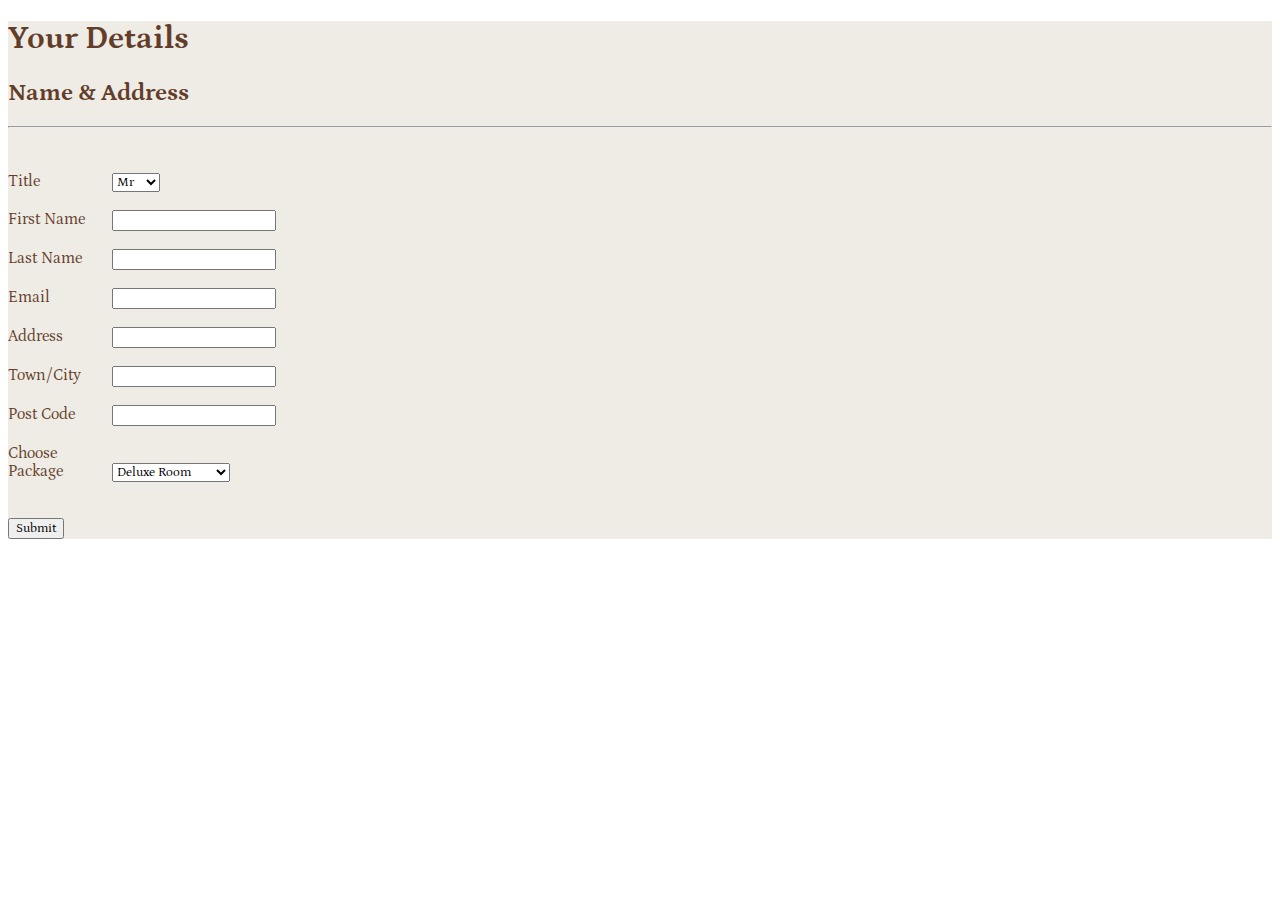
<file: BookingForm.html>
<!DOCTYPE html>
<html lang="en">
  <head>
    <meta charset="UTF-8" />
    <meta http-equiv="X-UA-Compatible" content="IE=edge" />
    <meta name="viewport" content="width=device-width, initial-scale=1.0" />
    <link
      href="https://cdn.jsdelivr.net/npm/bootstrap@5.3.1/dist/css/bootstrap.min.css"
      rel="stylesheet"
      integrity="sha384-4bw+/aepP/YC94hEpVNVgiZdgIC5+VKNBQNGCHeKRQN+PtmoHDEXuppvnDJzQIu9"
      crossorigin="anonymous"
    />
    <link
      rel="stylesheet"
      href="https://cdnjs.cloudflare.com/ajax/libs/font-awesome/6.4.2/css/all.min.css"
      integrity="sha512-z3gLpd7yknf1YoNbCzqRKc4qyor8gaKU1qmn+CShxbuBusANI9QpRohGBreCFkKxLhei6S9CQXFEbbKuqLg0DA=="
      crossorigin="anonymous"
      referrerpolicy="no-referrer"
    />
    <link rel="stylesheet" href="Style.css" />
    <link rel="preconnect" href="https://fonts.googleapis.com" />
    <link rel="preconnect" href="https://fonts.gstatic.com" crossorigin />
    <link
      href="https://fonts.googleapis.com/css2?family=Mada:wght@500&family=Petrona:ital,wght@0,400;1,300&display=swap"
      rel="stylesheet"
    />

    <title>BookingForm</title>
  </head>

  <body class="BookingFormMain">
    <div class="row">
      <div class="col-3"></div>

      <div class="BookingForm col-6 pt-5 pb-5 pe-5 m-5">
        <div class="BookingReceived text-center">
          <h4>Booking received</h4>
          <p class="BookingReceivedM">Thank you for booking message</p>
        </div>

        <div class="BKF">
          <!-- personal details-->
          <h1 class="display-1 text-center">Your Details</h1>
          <h2 class="display-5">Name & Address</h2>
          <hr />
          <br />
          <br />
          <form action="" id="add-form">
            <div>
              <label for="title">Title</label>
              <select id="title" name="title">
                <option value="volvo">Mr</option>
                <option value="saab">Mrs</option>
                <option value="fiat">Miss</option>
                <option value="audi">Dr</option>
              </select>
            </div>
            <br />
            <div>
              <label for="Fname">First Name </label>
              <input type="text" id="Fname" />
              <p class="FnameErr">Please enter a valid first name</p>
            </div>
            <br />
            <div>
              <label for="Lname">Last Name </label>
              <input type="text" id="Lname" />
              <p class="LnameErr">Please enter a valid first name</p>
            </div>
            <br />
            <div>
              <label for="Email">Email </label>
              <input type="text" id="Email" />
              <p class="eMailErr"></p>
            </div>
            <br />
            <div>
              <label for="BAddress">Address</label>
              <input type="text" id="Badd" />
              <p class="BAddErr"></p>
            </div>
            <br />
            <div>
              <label for="BAddress">Town/City </label>
              <input type="text" id="townCity" />
              <p class="TCErr"></p>
            </div>
            <br />
            <div>
              <label for="BAddress">Post Code </label>
              <input type="text" id="pCode" />
              <p class="PCErr"></p>
            </div>
            <br />
            <div>
              <label for="Package">Choose Package</label>
              <select id="pSelect" name="Package">
                <option value="Deluxe Room">Deluxe Room</option>
                <option value="Deluxe Sea Room">Deluxe Sea Room</option>
                <option value="Family Suite">Family Suite</option>
              </select>
            </div>
            <br />
            <br />
            <input type="submit" />
          </form>
        </div>
      </div>
      <div class="col-3"></div>
    </div>
    <script src="https://ajax.googleapis.com/ajax/libs/jquery/3.7.1/jquery.min.js"></script>
    <script src="index.js"></script>
  </body>
</html>
</file>
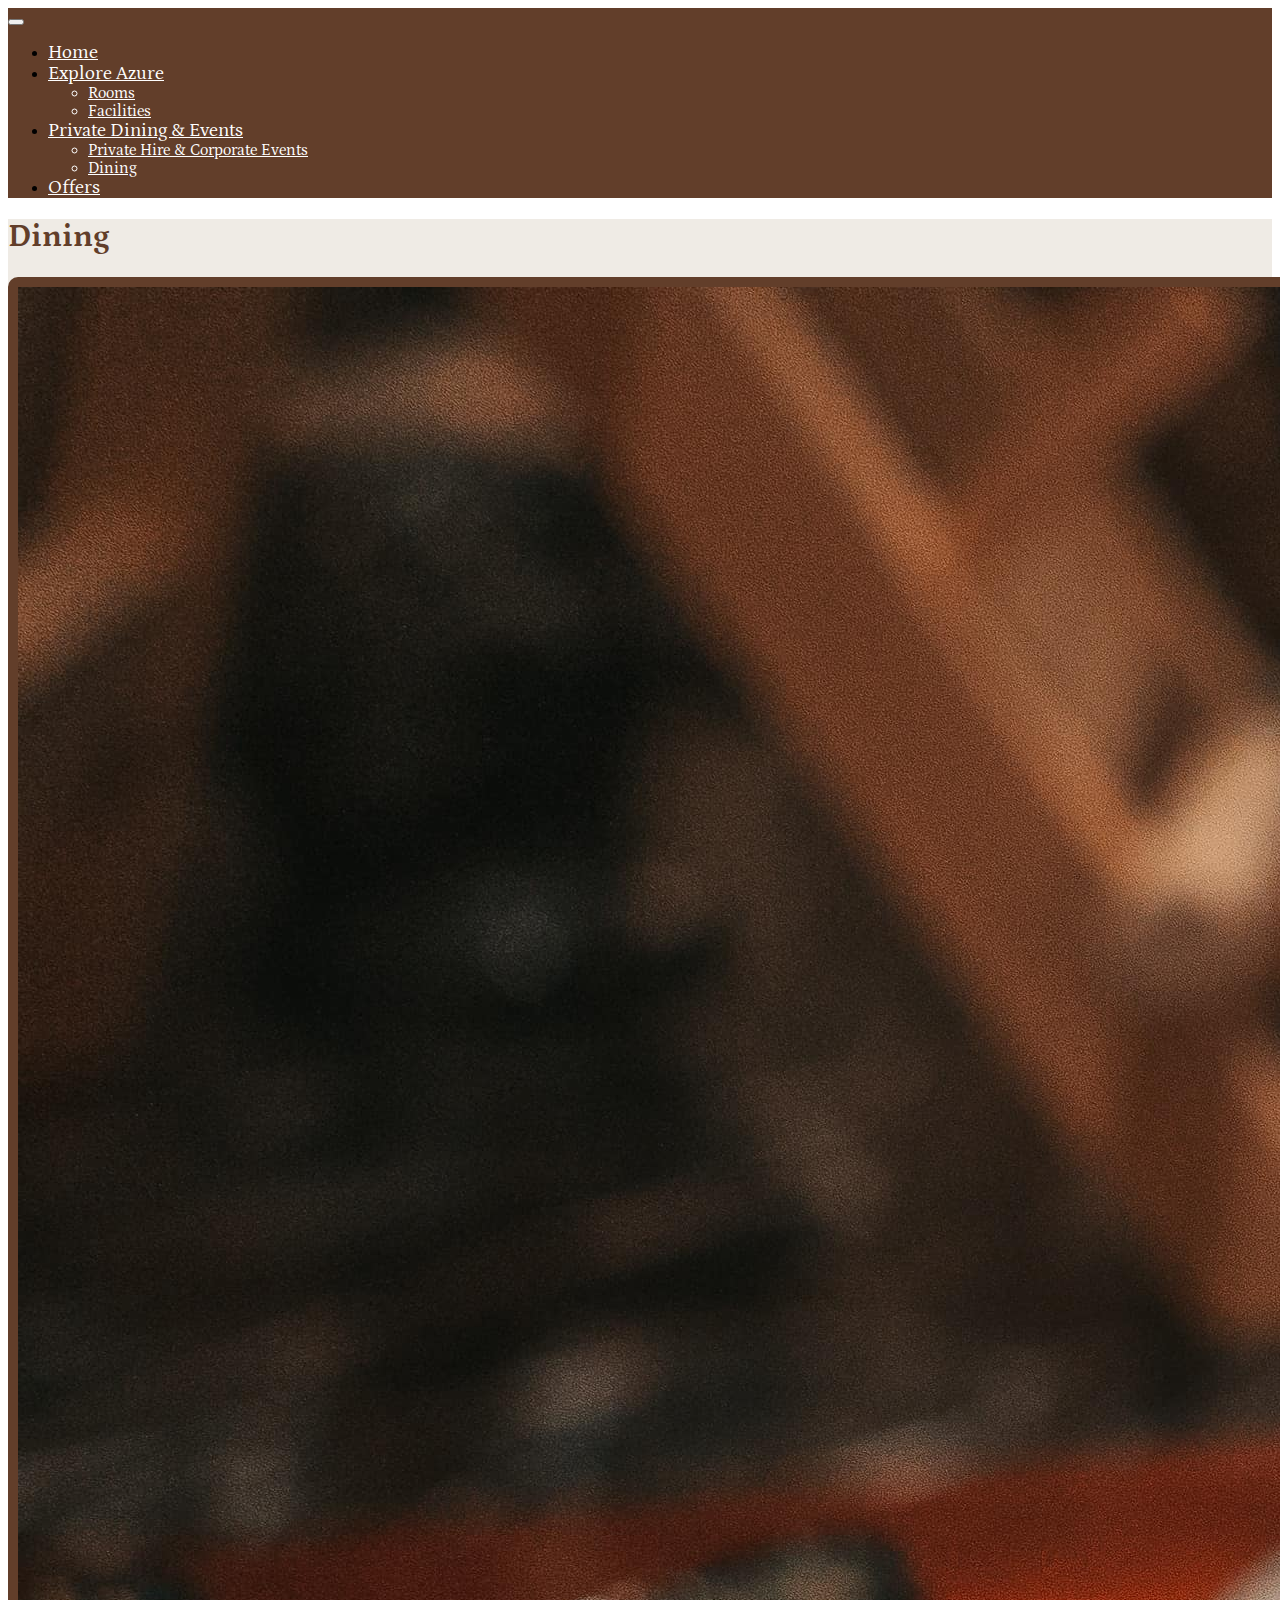
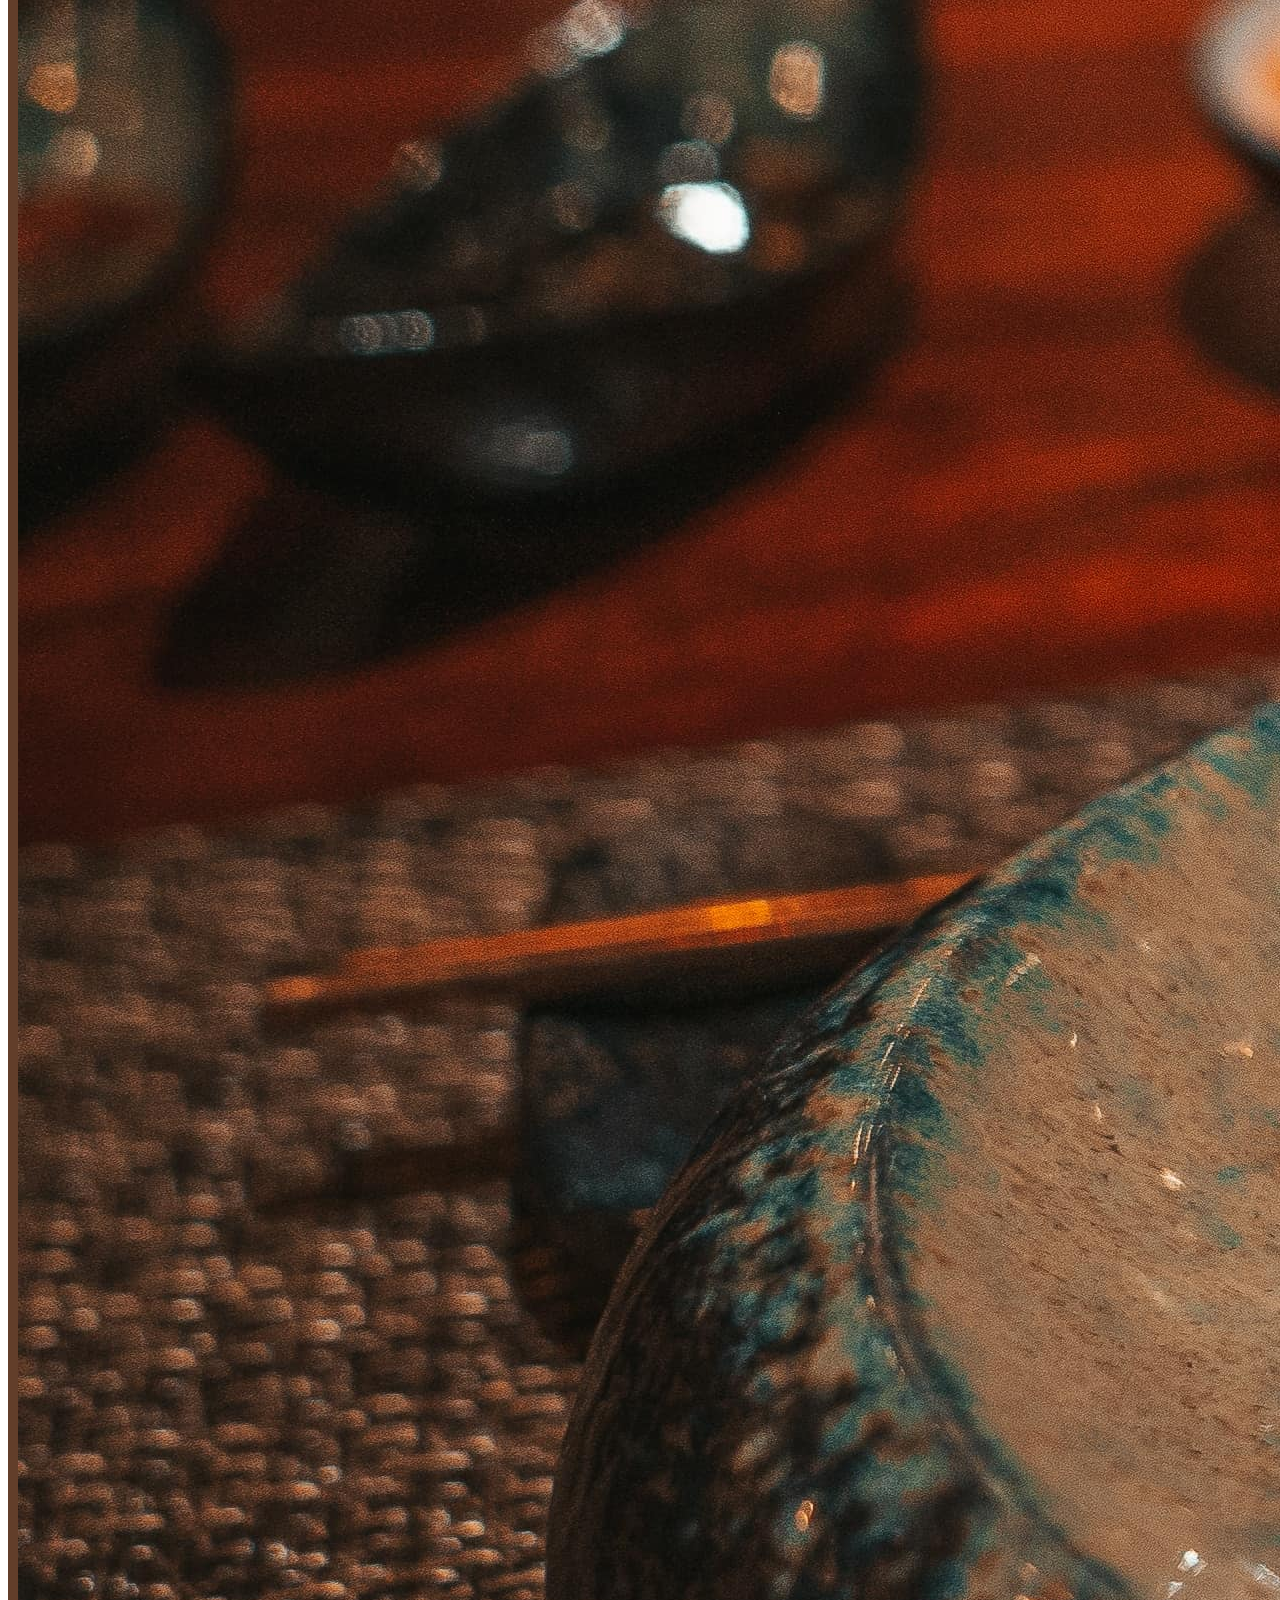
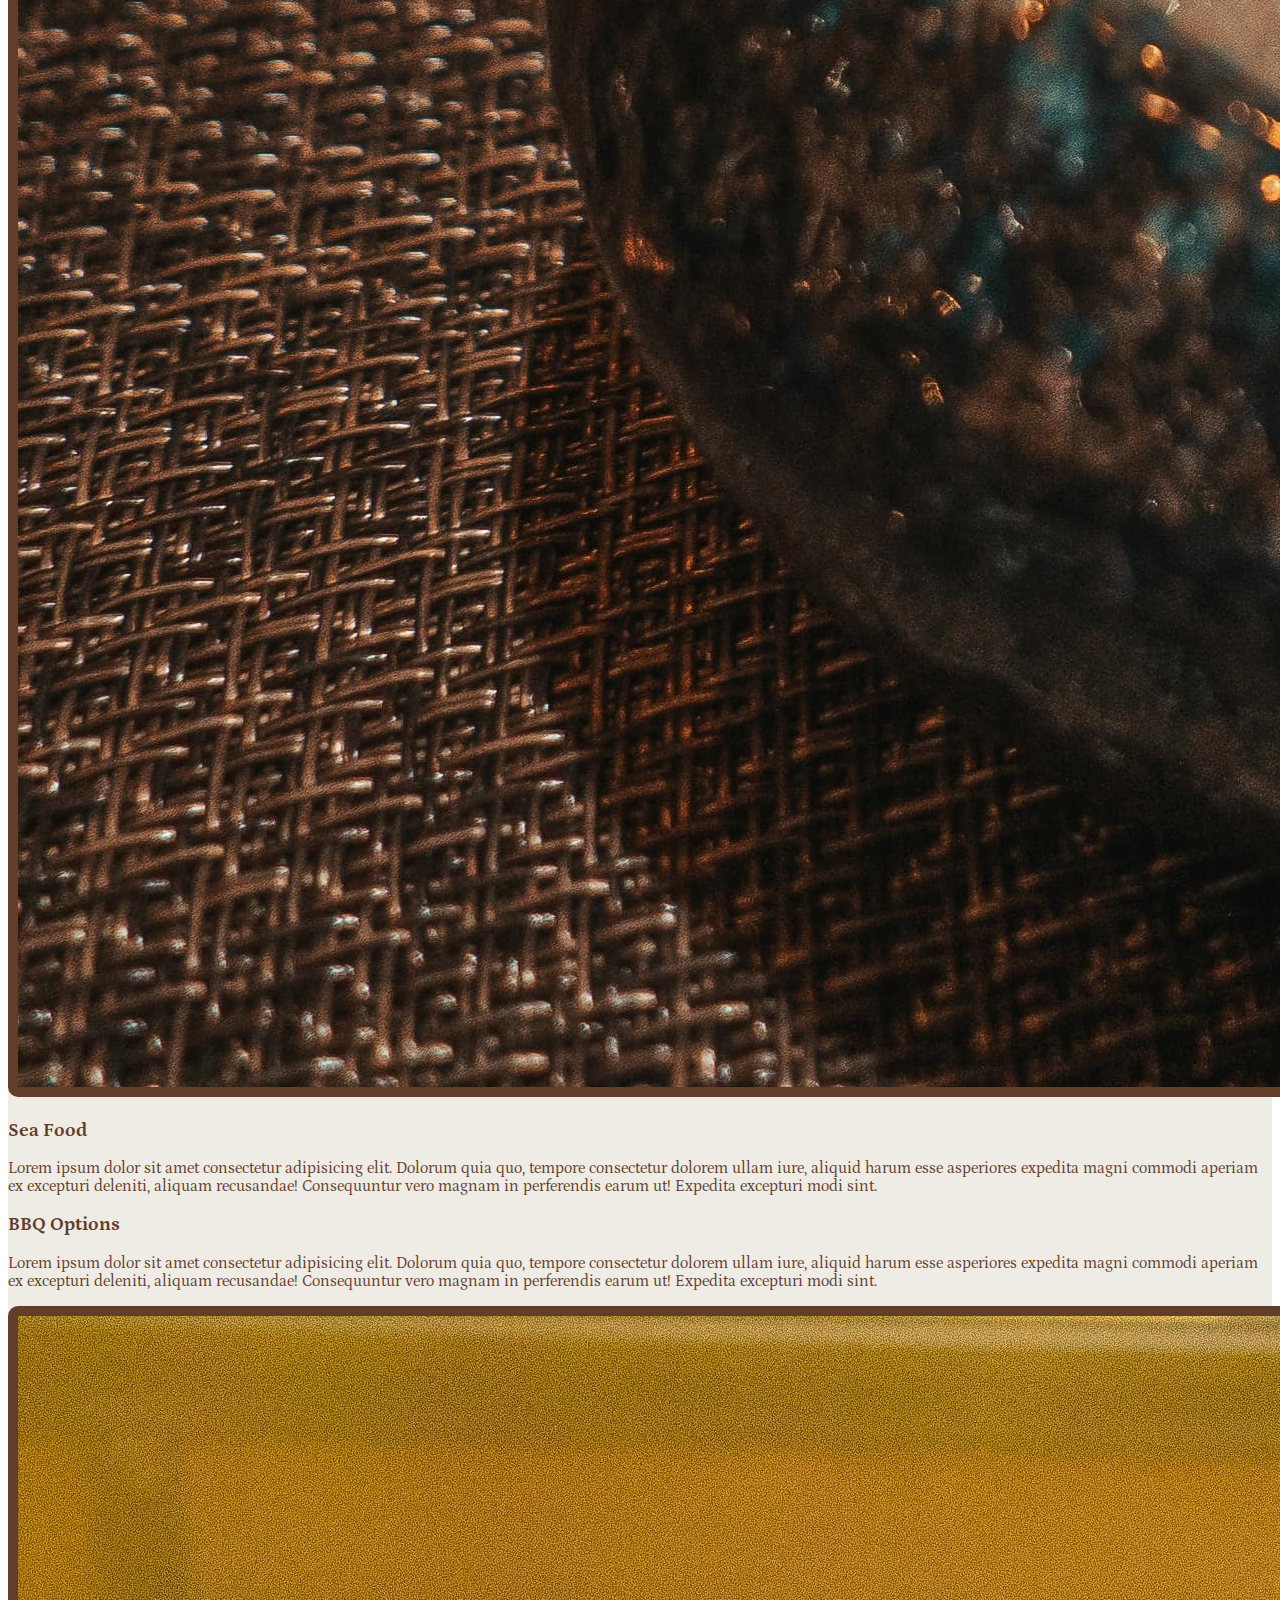
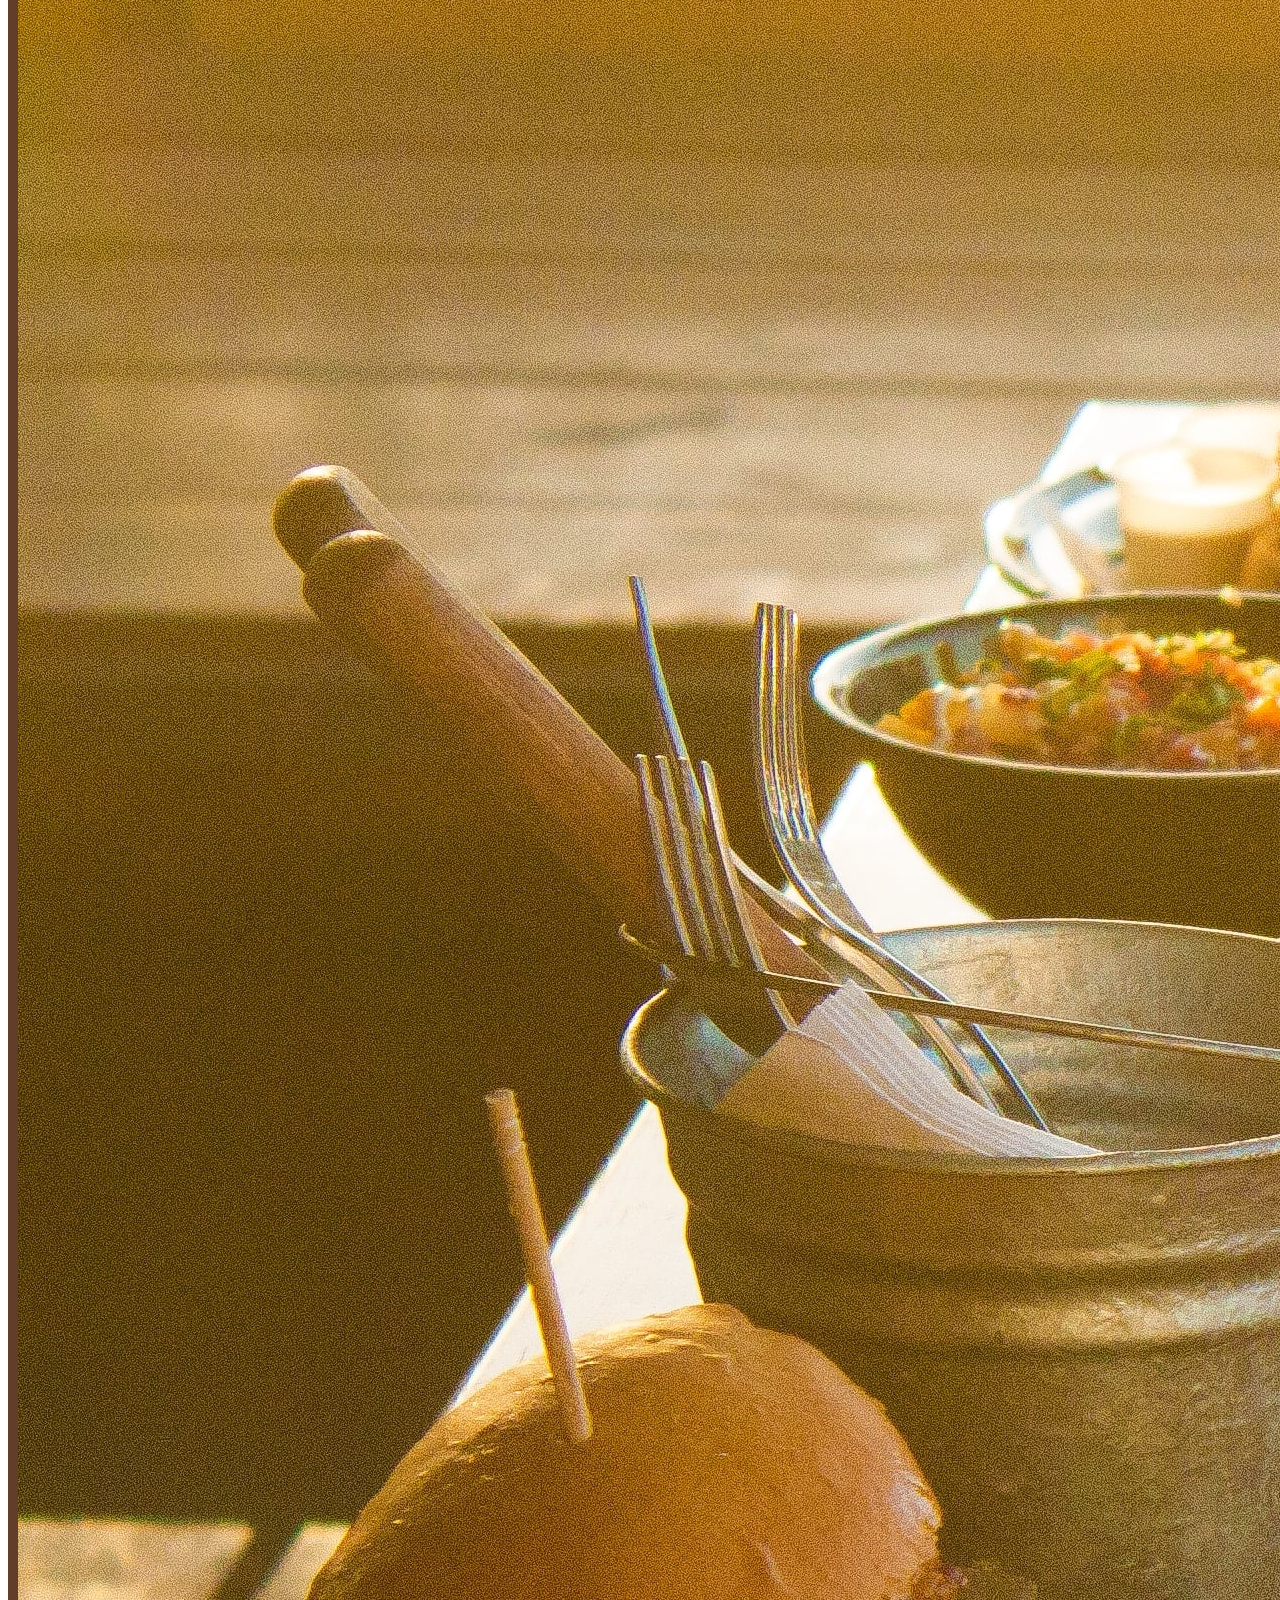
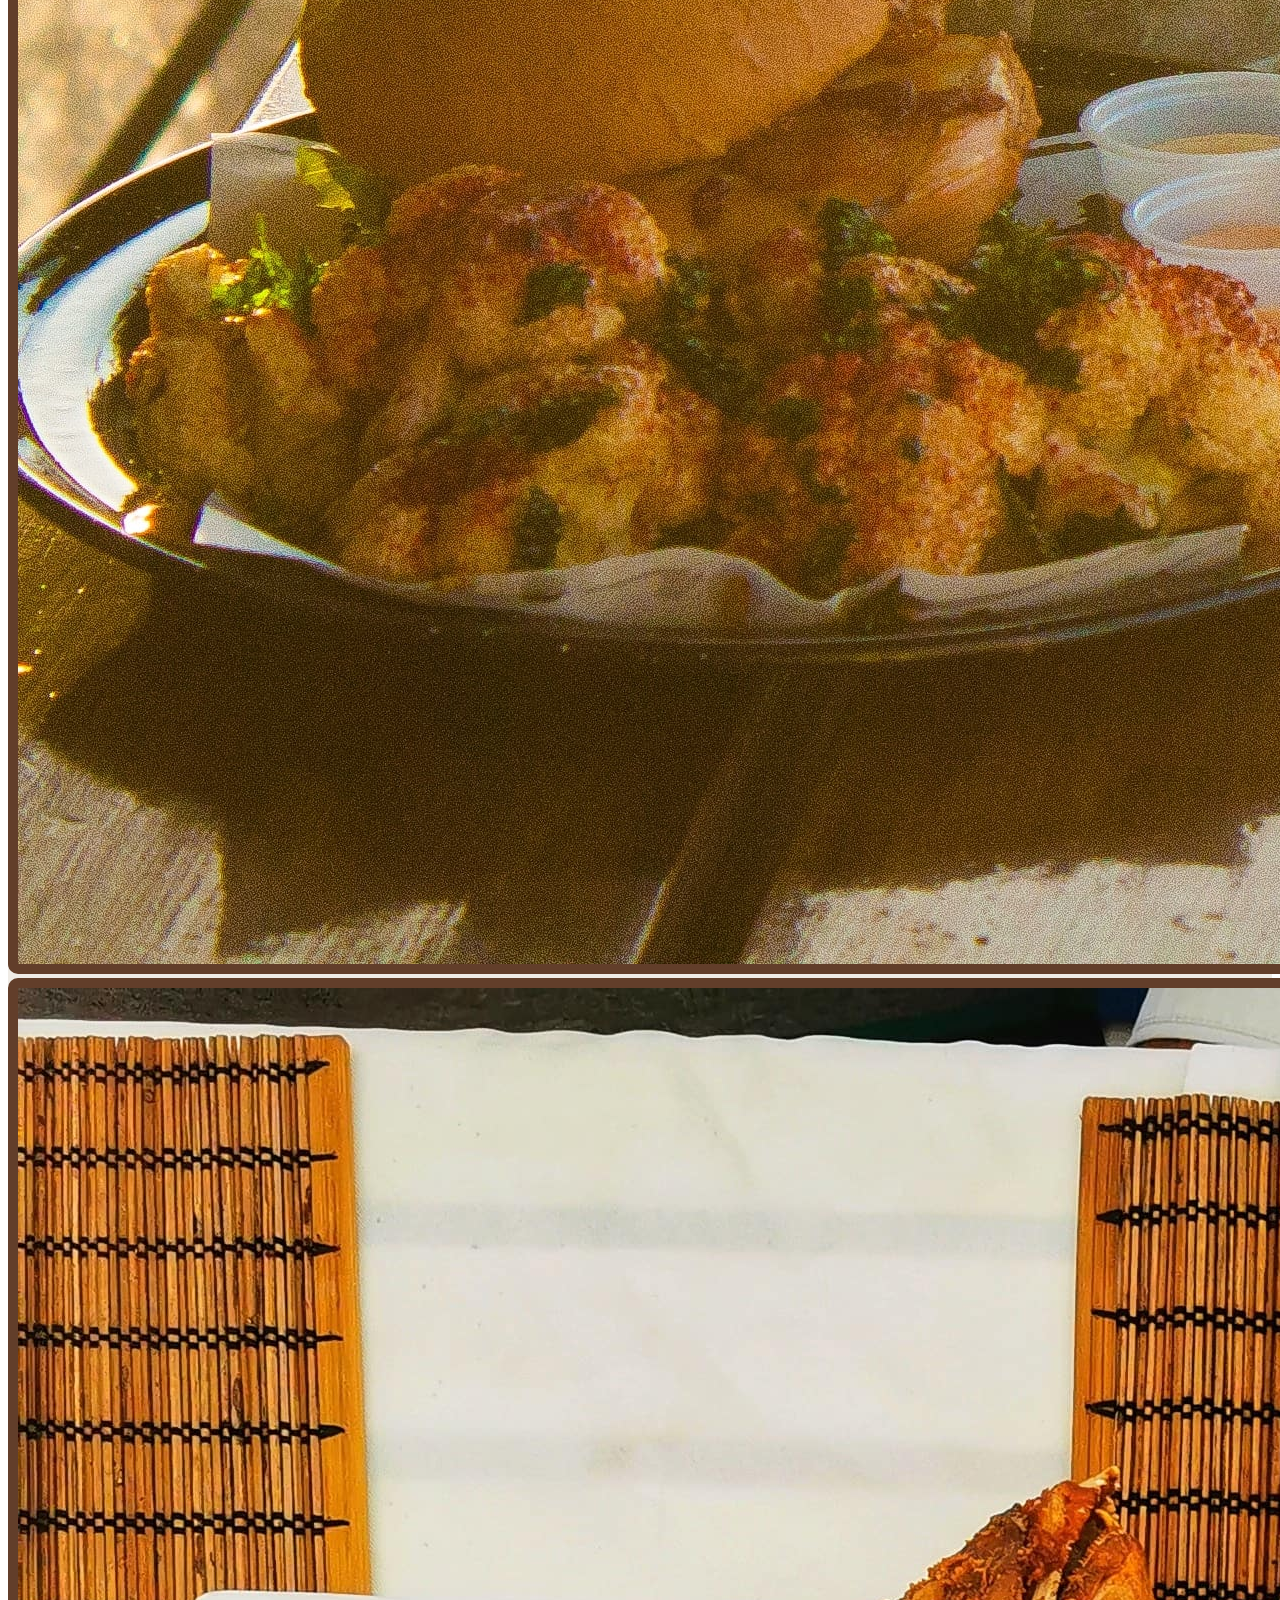
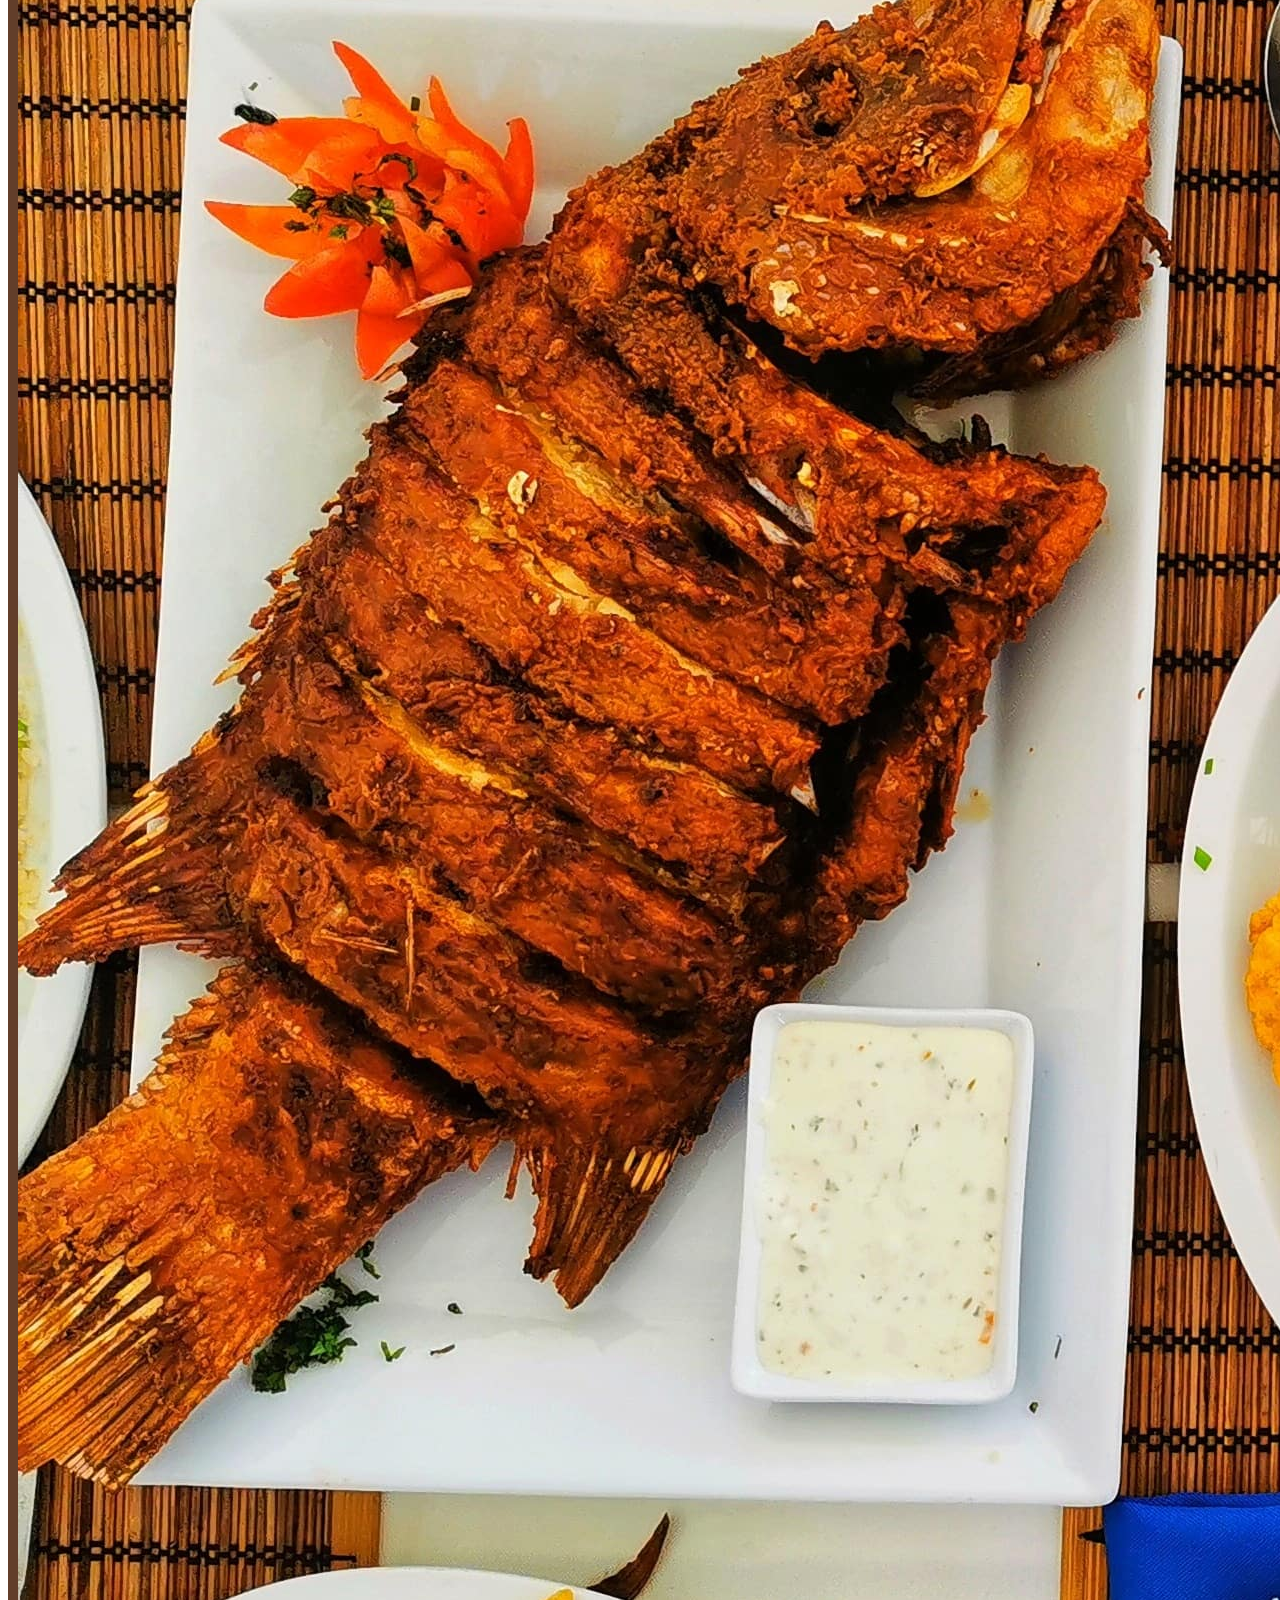
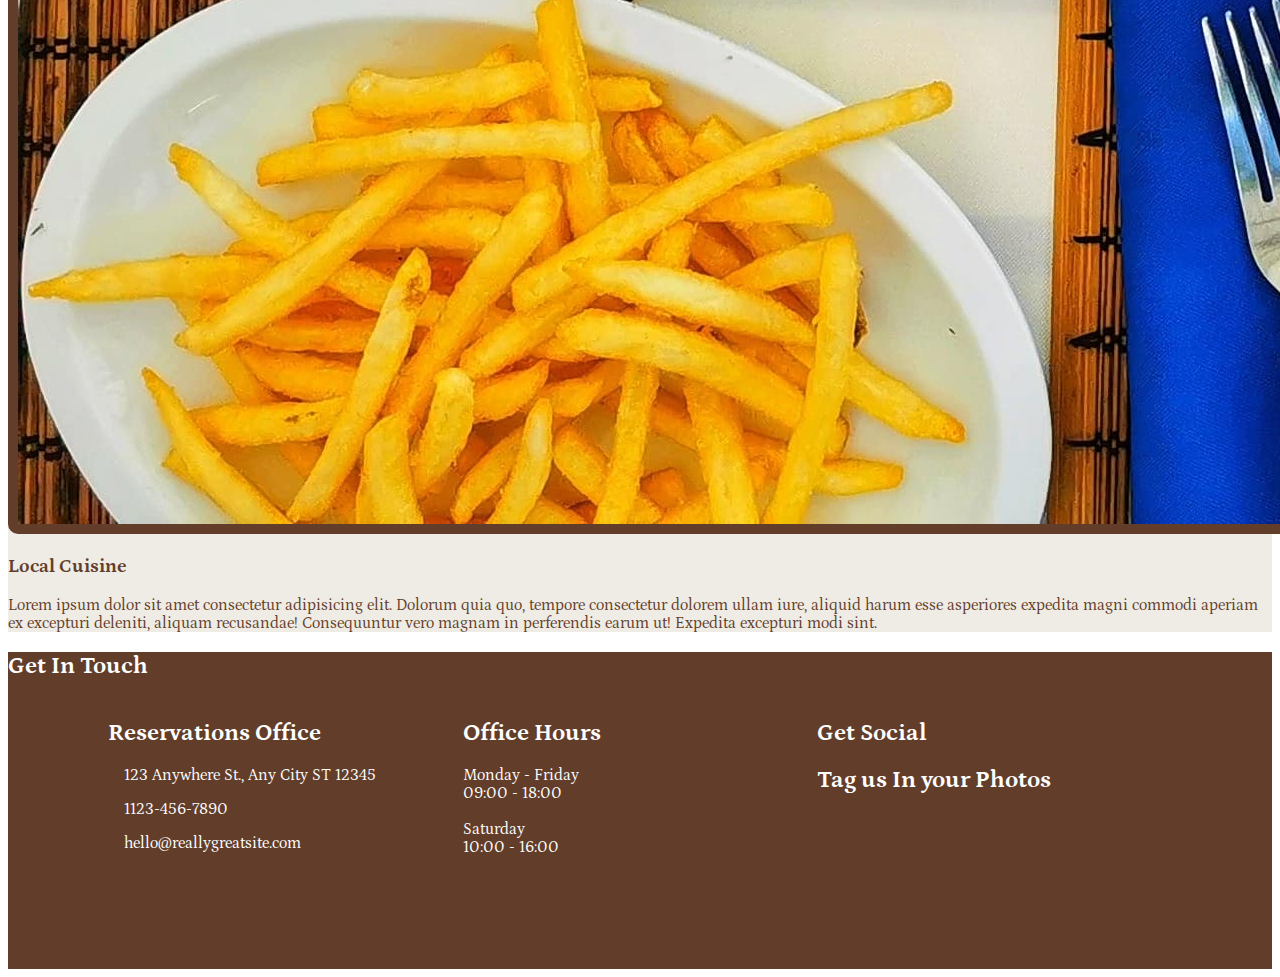
<file: Culinary.html>
<!DOCTYPE html>
<html lang="en">
  <head>
    <meta charset="UTF-8" />
    <meta http-equiv="X-UA-Compatible" content="IE=edge" />
    <meta name="viewport" content="width=device-width, initial-scale=1.0" />
    <link
      href="https://cdn.jsdelivr.net/npm/bootstrap@5.3.1/dist/css/bootstrap.min.css"
      rel="stylesheet"
      integrity="sha384-4bw+/aepP/YC94hEpVNVgiZdgIC5+VKNBQNGCHeKRQN+PtmoHDEXuppvnDJzQIu9"
      crossorigin="anonymous"
    />
    <link
      rel="stylesheet"
      href="https://cdnjs.cloudflare.com/ajax/libs/font-awesome/6.4.2/css/all.min.css"
      integrity="sha512-z3gLpd7yknf1YoNbCzqRKc4qyor8gaKU1qmn+CShxbuBusANI9QpRohGBreCFkKxLhei6S9CQXFEbbKuqLg0DA=="
      crossorigin="anonymous"
      referrerpolicy="no-referrer"
    />
    <link rel="stylesheet" href="Style.css" />
    <link rel="preconnect" href="https://fonts.googleapis.com" />
    <link rel="preconnect" href="https://fonts.gstatic.com" crossorigin />
    <link
      href="https://fonts.googleapis.com/css2?family=Mada:wght@500&family=Petrona:ital,wght@0,400;1,300&display=swap"
      rel="stylesheet"
    />
    <title>Dining</title>
  </head>
  <body>
    <nav class="navbar navbar-expand-lg bg-body-tertiary p-0 m-0 Navholder">
      <div class="container-fluid Navholder justify-content-center">
        <button
          class="navbar-toggler"
          type="button"
          data-bs-toggle="collapse"
          data-bs-target="#navbarNavDropdown"
          aria-controls="navbarNavDropdown"
          aria-expanded="false"
          aria-label="Toggle navigation"
        >
          <span class="navbar-toggler-icon"></span>
        </button>
        <div
          class="collapse navbar-collapse flex-grow-0 text-white"
          id="navbarNavDropdown"
        >
          <ul class="navbar-nav" id="NavList">
            <li class="nav-item">
              <a class="nav-link active" aria-current="page" href="index.html"
                >Home</a
              >
            </li>
            <li class="nav-item dropdown">
              <a
                class="nav-link dropdown-toggle"
                href="#"
                role="button"
                data-bs-toggle="dropdown"
                aria-expanded="false"
              >
                Explore Azure
              </a>
              <ul class="dropdown-menu">
                <li><a class="dropdown-item" href="Rooms.html">Rooms</a></li>
                <li>
                  <a class="dropdown-item" href="Facilities.html">Facilities</a>
                </li>
              </ul>
            </li>
            <li class="nav-item dropdown">
              <a
                class="nav-link dropdown-toggle"
                href="#"
                role="button"
                data-bs-toggle="dropdown"
                aria-expanded="false"
              >
                Private Dining & Events
              </a>
              <ul class="dropdown-menu">
                <li>
                  <a class="dropdown-item" href="Gatherings.html"
                    >Private Hire & Corporate Events</a
                  >
                </li>
                <li>
                  <a class="dropdown-item" href="Culinary.html">Dining</a>
                </li>
              </ul>
            </li>
            <li class="nav-item">
              <a class="nav-link" href="Offers.html">Offers</a>
            </li>
          </ul>
        </div>
      </div>
    </nav>
    <div class="container-fluid Culinary">
      <div class="row p-5">
        <h1 class="text-center display-1 p-5">Dining</h1>
        <div class="col-3"></div>
        <div class="col-3">
          <img
            loading="lazy"
            src="Images/SeaFood-min.jpg"
            alt=""
            class="img-fluid imgBorder"
          />
        </div>
        <div class="col-3">
          <h3>Sea Food</h3>
          <p>
            Lorem ipsum dolor sit amet consectetur adipisicing elit. Dolorum
            quia quo, tempore consectetur dolorem ullam iure, aliquid harum esse
            asperiores expedita magni commodi aperiam ex excepturi deleniti,
            aliquam recusandae! Consequuntur vero magnam in perferendis earum
            ut! Expedita excepturi modi sint.
          </p>
        </div>
        <div class="col-3"></div>
      </div>

      <div class="row p-5">
        <div class="col-3"></div>
        <div class="col-3">
          <h3>BBQ Options</h3>
          <p>
            Lorem ipsum dolor sit amet consectetur adipisicing elit. Dolorum
            quia quo, tempore consectetur dolorem ullam iure, aliquid harum esse
            asperiores expedita magni commodi aperiam ex excepturi deleniti,
            aliquam recusandae! Consequuntur vero magnam in perferendis earum
            ut! Expedita excepturi modi sint.
          </p>
        </div>
        <div class="col-3">
          <img
            loading="lazy"
            src="Images/BBQFood-min.jpg"
            alt=""
            class="img-fluid imgBorder"
          />
        </div>
        <div class="col-3"></div>
      </div>

      <div class="row p-5">
        <div class="col-3"></div>
        <div class="col-3">
          <img
            loading="lazy"
            src="Images/caribbean food-min.jpg"
            alt=""
            class="img-fluid imgBorder"
          />
        </div>
        <div class="col-3">
          <h3>Local Cuisine</h3>
          <p>
            Lorem ipsum dolor sit amet consectetur adipisicing elit. Dolorum
            quia quo, tempore consectetur dolorem ullam iure, aliquid harum esse
            asperiores expedita magni commodi aperiam ex excepturi deleniti,
            aliquam recusandae! Consequuntur vero magnam in perferendis earum
            ut! Expedita excepturi modi sint.
          </p>
        </div>
        <div class="col-3"></div>
      </div>
    </div>

    <footer class="ContactUs pb-5">
      <h2 class="text-center display-3 pt-5 pb-5">Get In Touch</h2>
      <div class="FooterFlexContainer">
        <div
          class="border border-3 border-white rounded p-5 ContactUsBoxFlexItem"
        >
          <h2>Reservations Office</h2>
          <p>
            <i class="fa-sharp fa-solid fa-location-dot fa-beat fa-lg"></i>
            &nbsp &nbsp 123 Anywhere St., Any City ST 12345
          </p>
          <p>
            <i class="fa-solid fa-mobile-screen-button fa-beat fa-lg"></i>
            &nbsp; &nbsp; 1123-456-7890
          </p>
          <p>
            <i class="fa-sharp fa-solid fa-envelope fa-beat fa-lg"></i>&nbsp;
            &nbsp; hello@reallygreatsite.com
          </p>
        </div>

        <div
          class="border border-3 border-white rounded p-5 ContactUsBoxFlexItem"
        >
          <h2>Office Hours</h2>
          <p class="lead pb-4 pt-5">
            Monday - Friday <br />
            09:00 - 18:00 <br />
            <br />
            Saturday <br />
            10:00 - 16:00
          </p>
        </div>

        <div
          class="border border-3-lg border-white rounded p-5 ContactUsBoxFlexItem"
        >
          <h2>Get Social</h2>

          <div class="pt-5 pb-5">
            <i class="fa-brands fa-instagram fa-shake fa-2xl pe-3"></i>
            <i class="fa-brands fa-facebook fa-shake fa-2xl pe-3"></i>
            <i class="fa-brands fa-x-twitter fa-shake fa-2xl pe-3"></i>
          </div>
          <h2
            class="border border-3 rounded-pill border-white text-center mt-5"
          >
            Tag us In your Photos
          </h2>
        </div>
      </div>
    </footer>

    <script
      src="https://cdn.jsdelivr.net/npm/bootstrap@5.3.1/dist/js/bootstrap.bundle.min.js"
      integrity="sha384-HwwvtgBNo3bZJJLYd8oVXjrBZt8cqVSpeBNS5n7C8IVInixGAoxmnlMuBnhbgrkm"
      crossorigin="anonymous"
    ></script>
  </body>
</html>
</file>
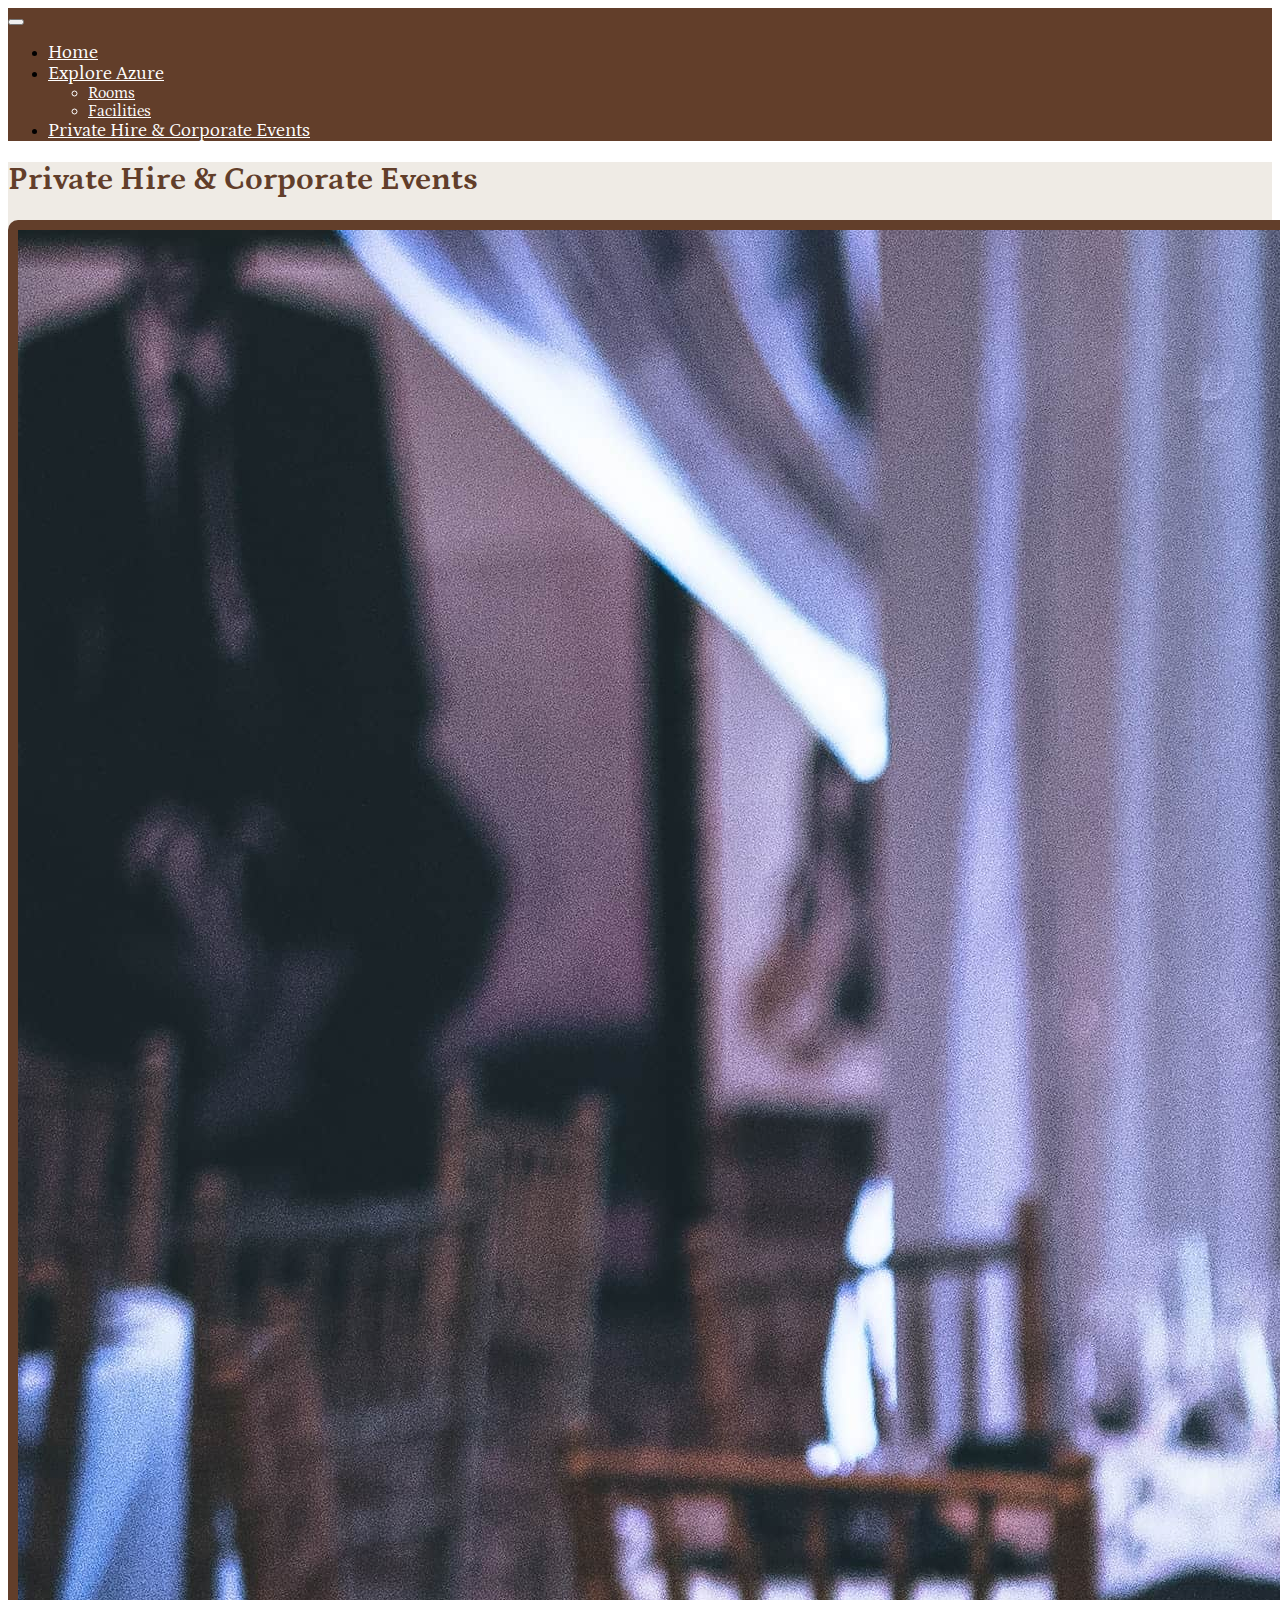
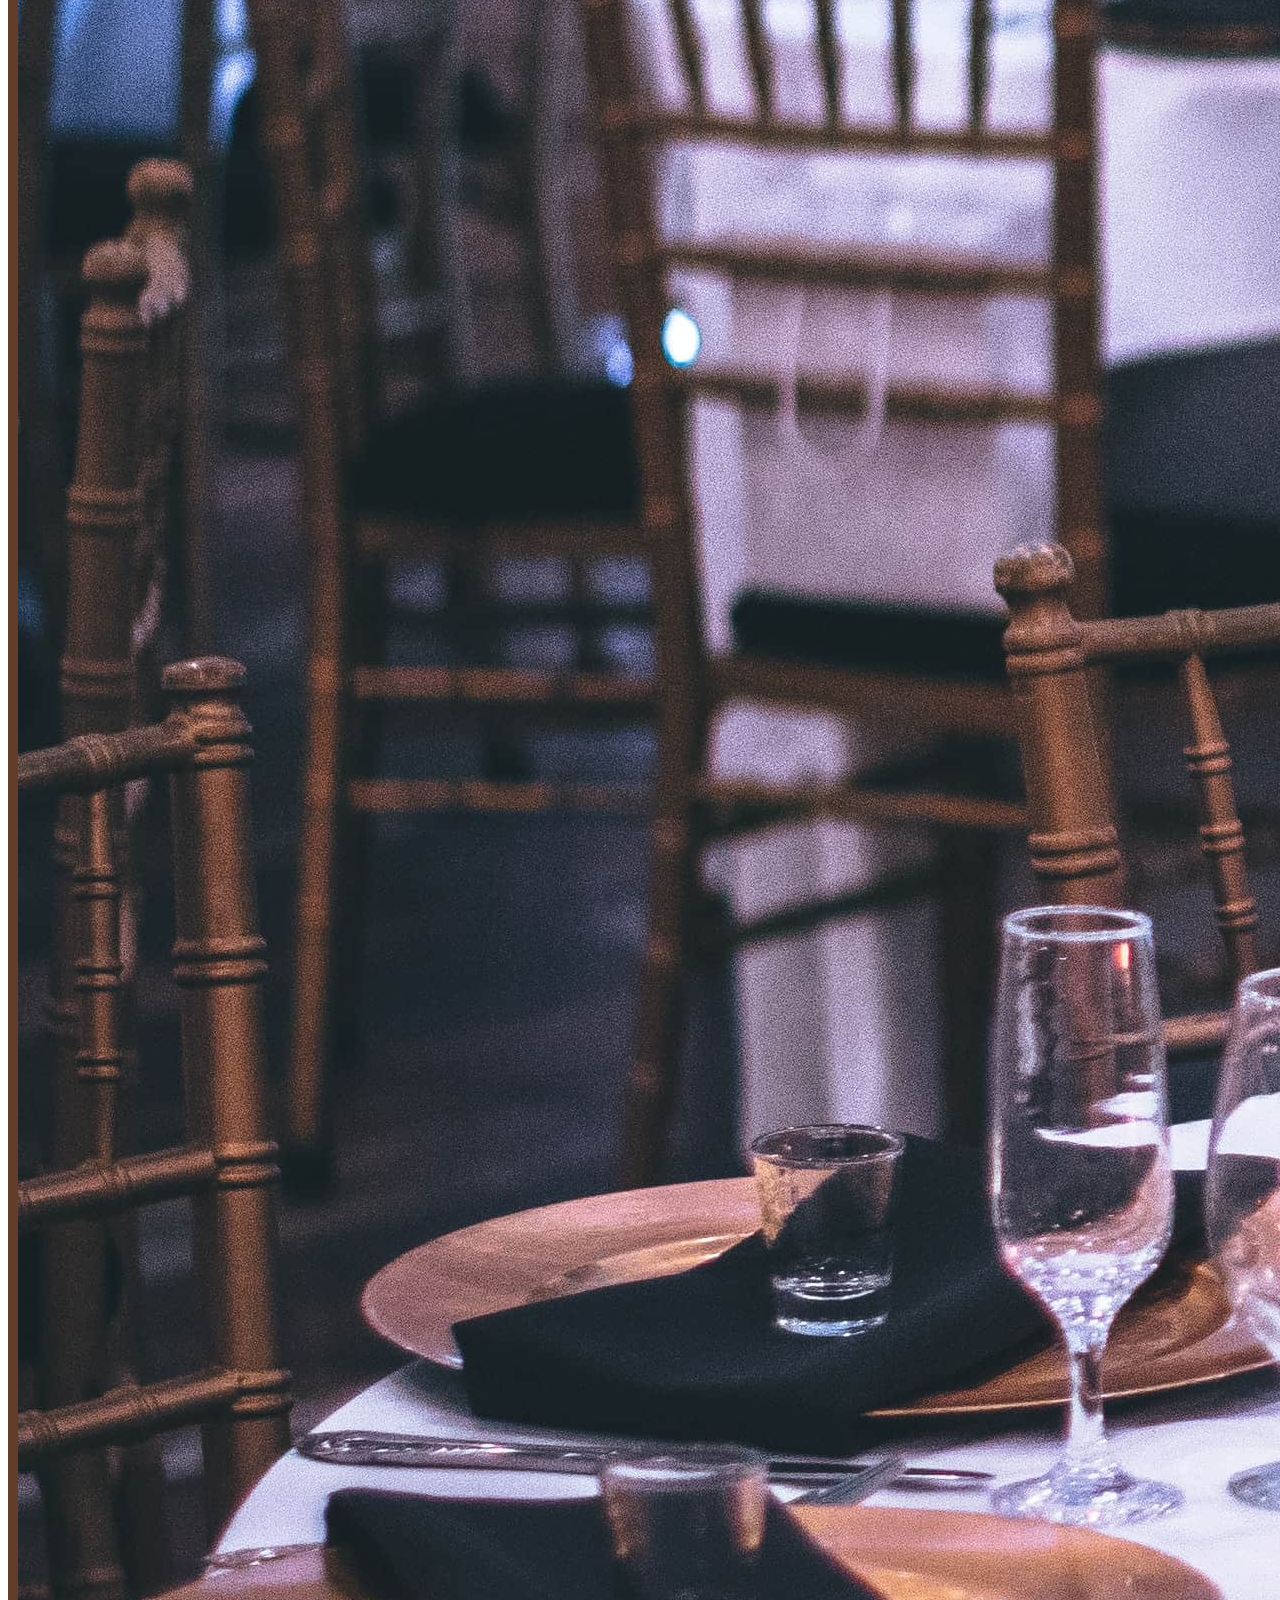
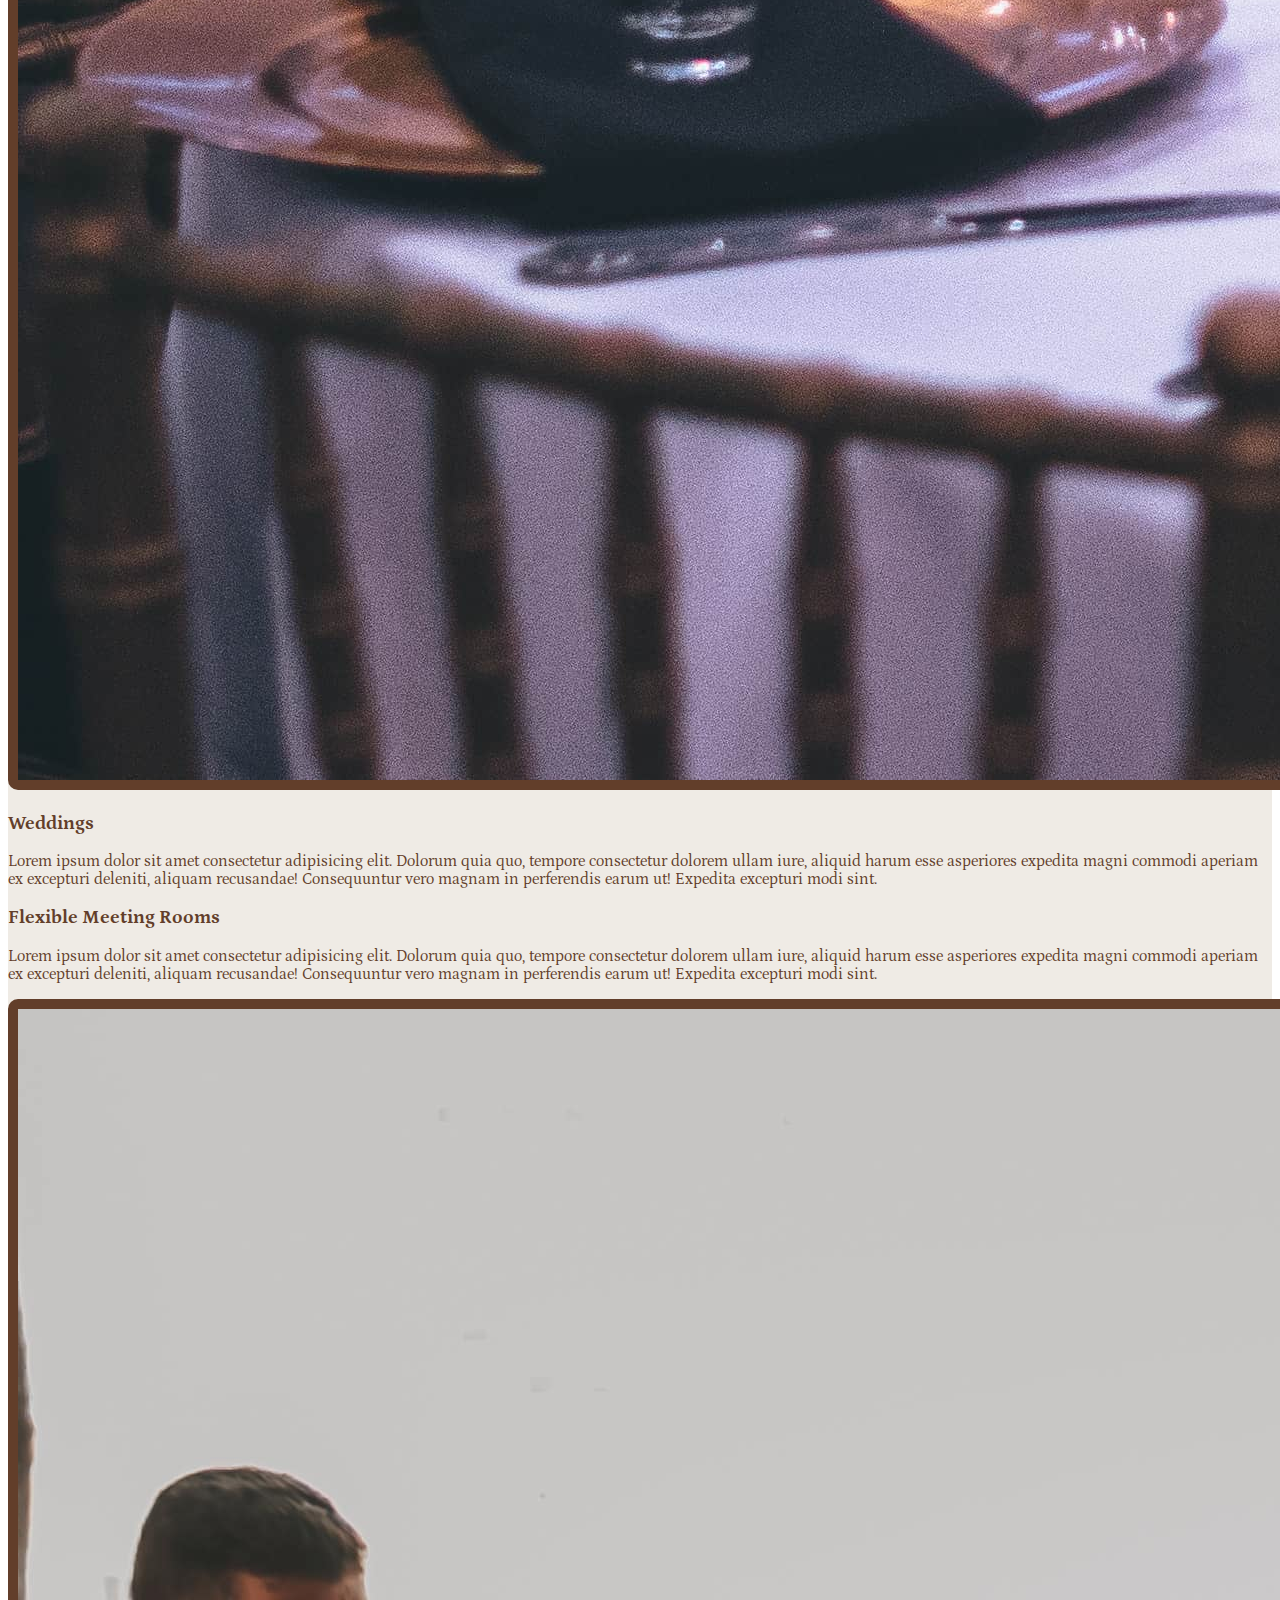
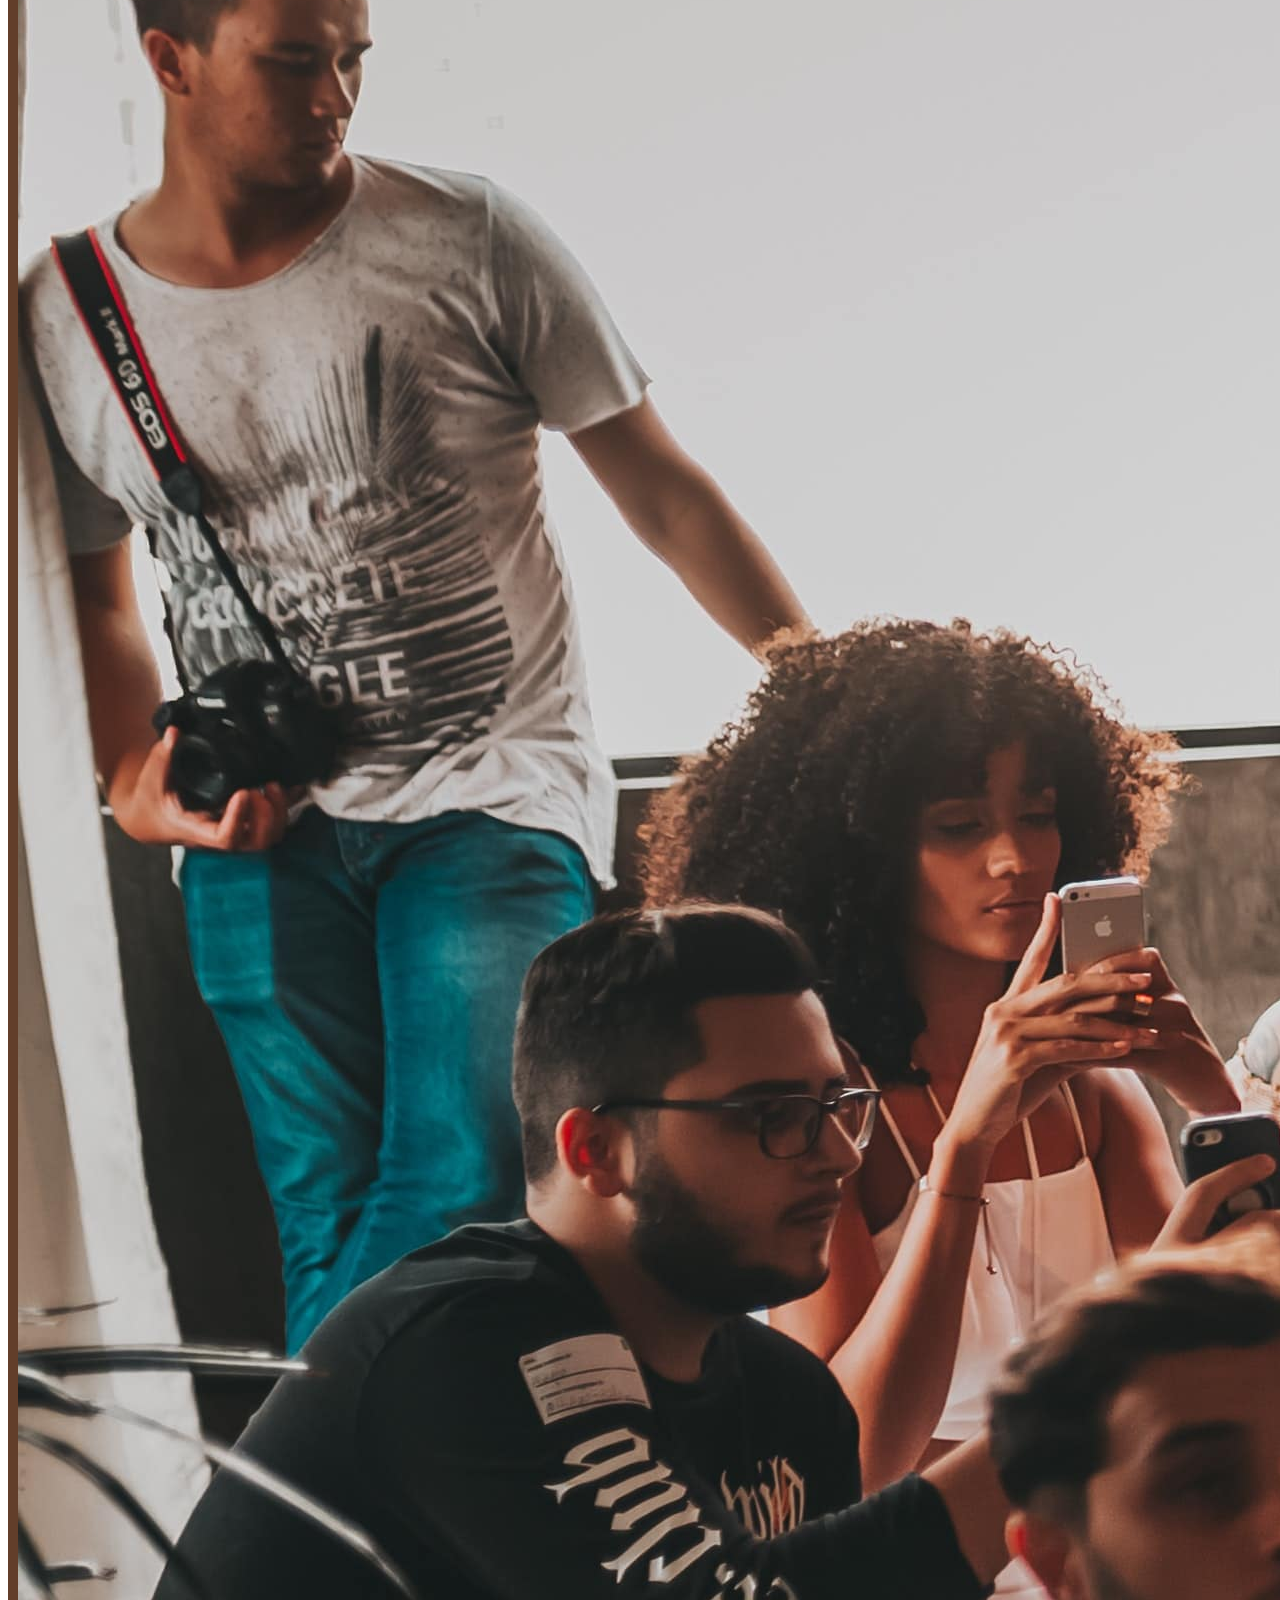
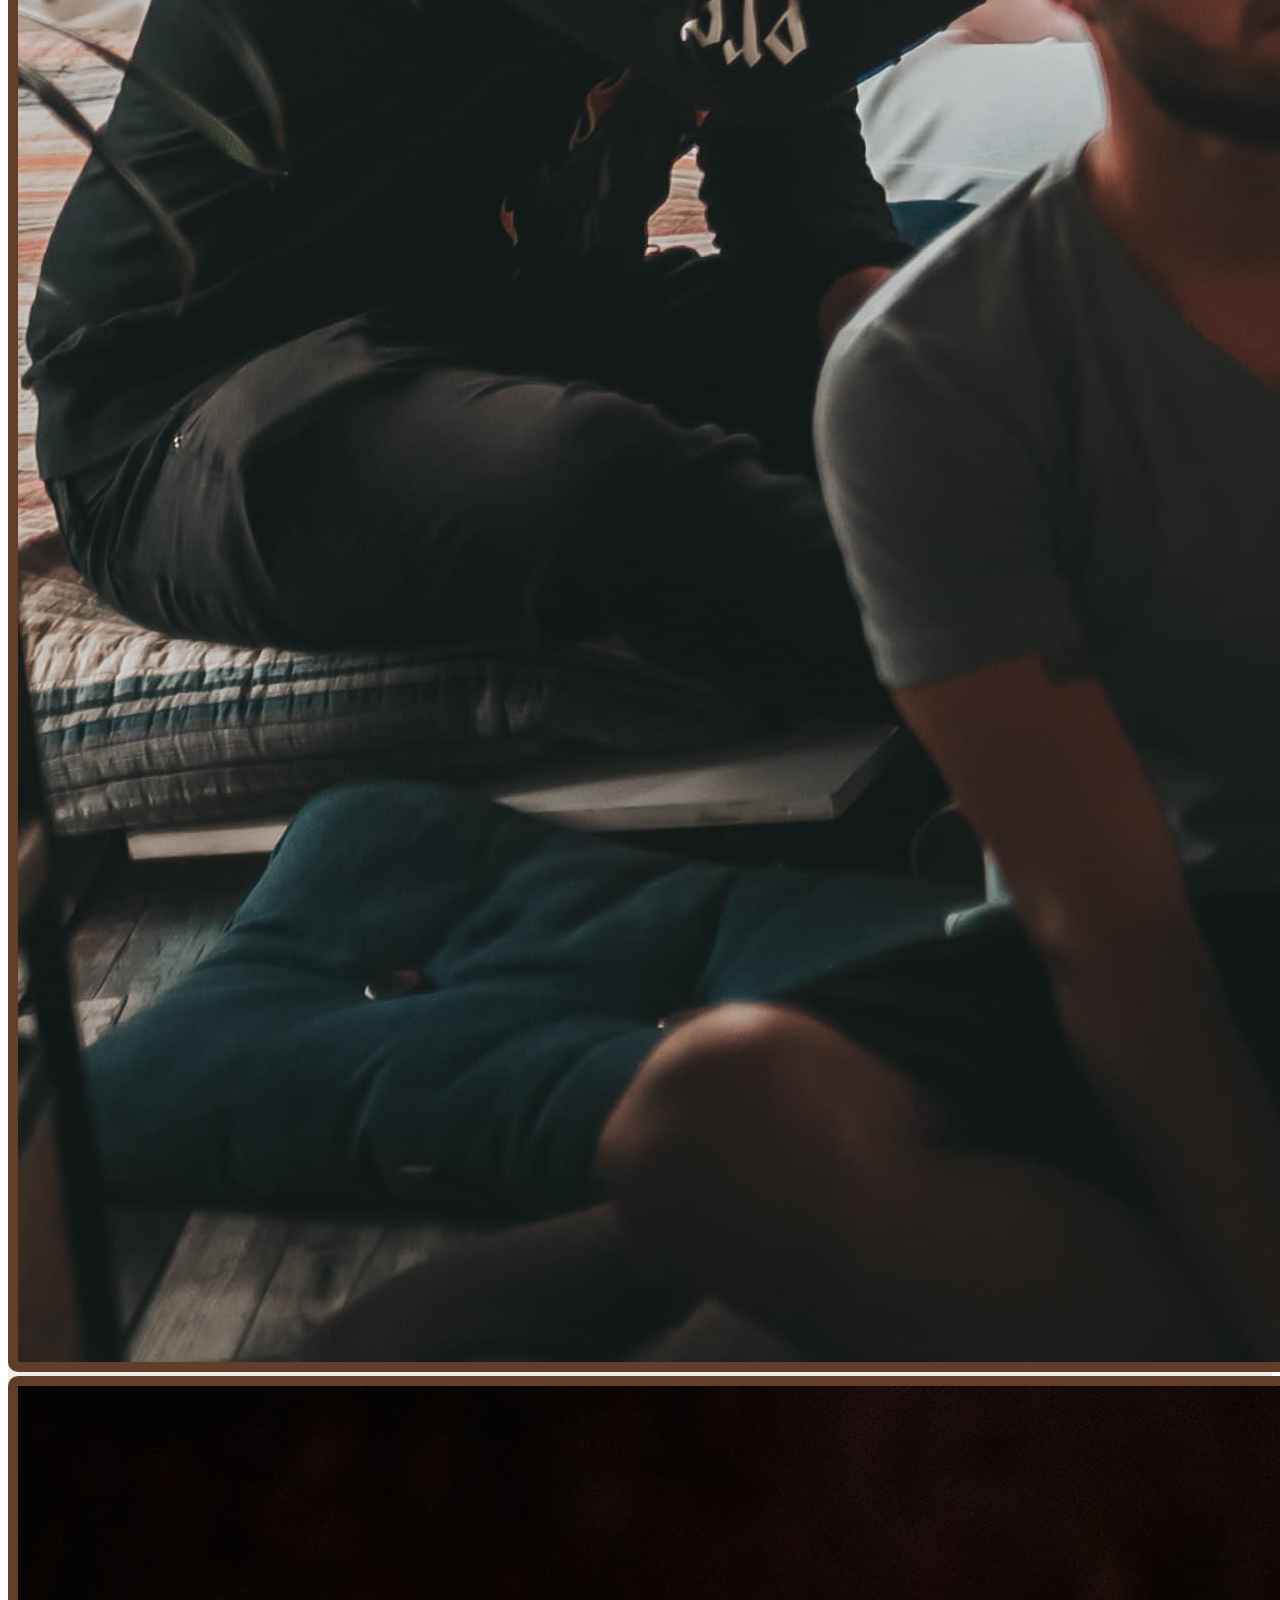
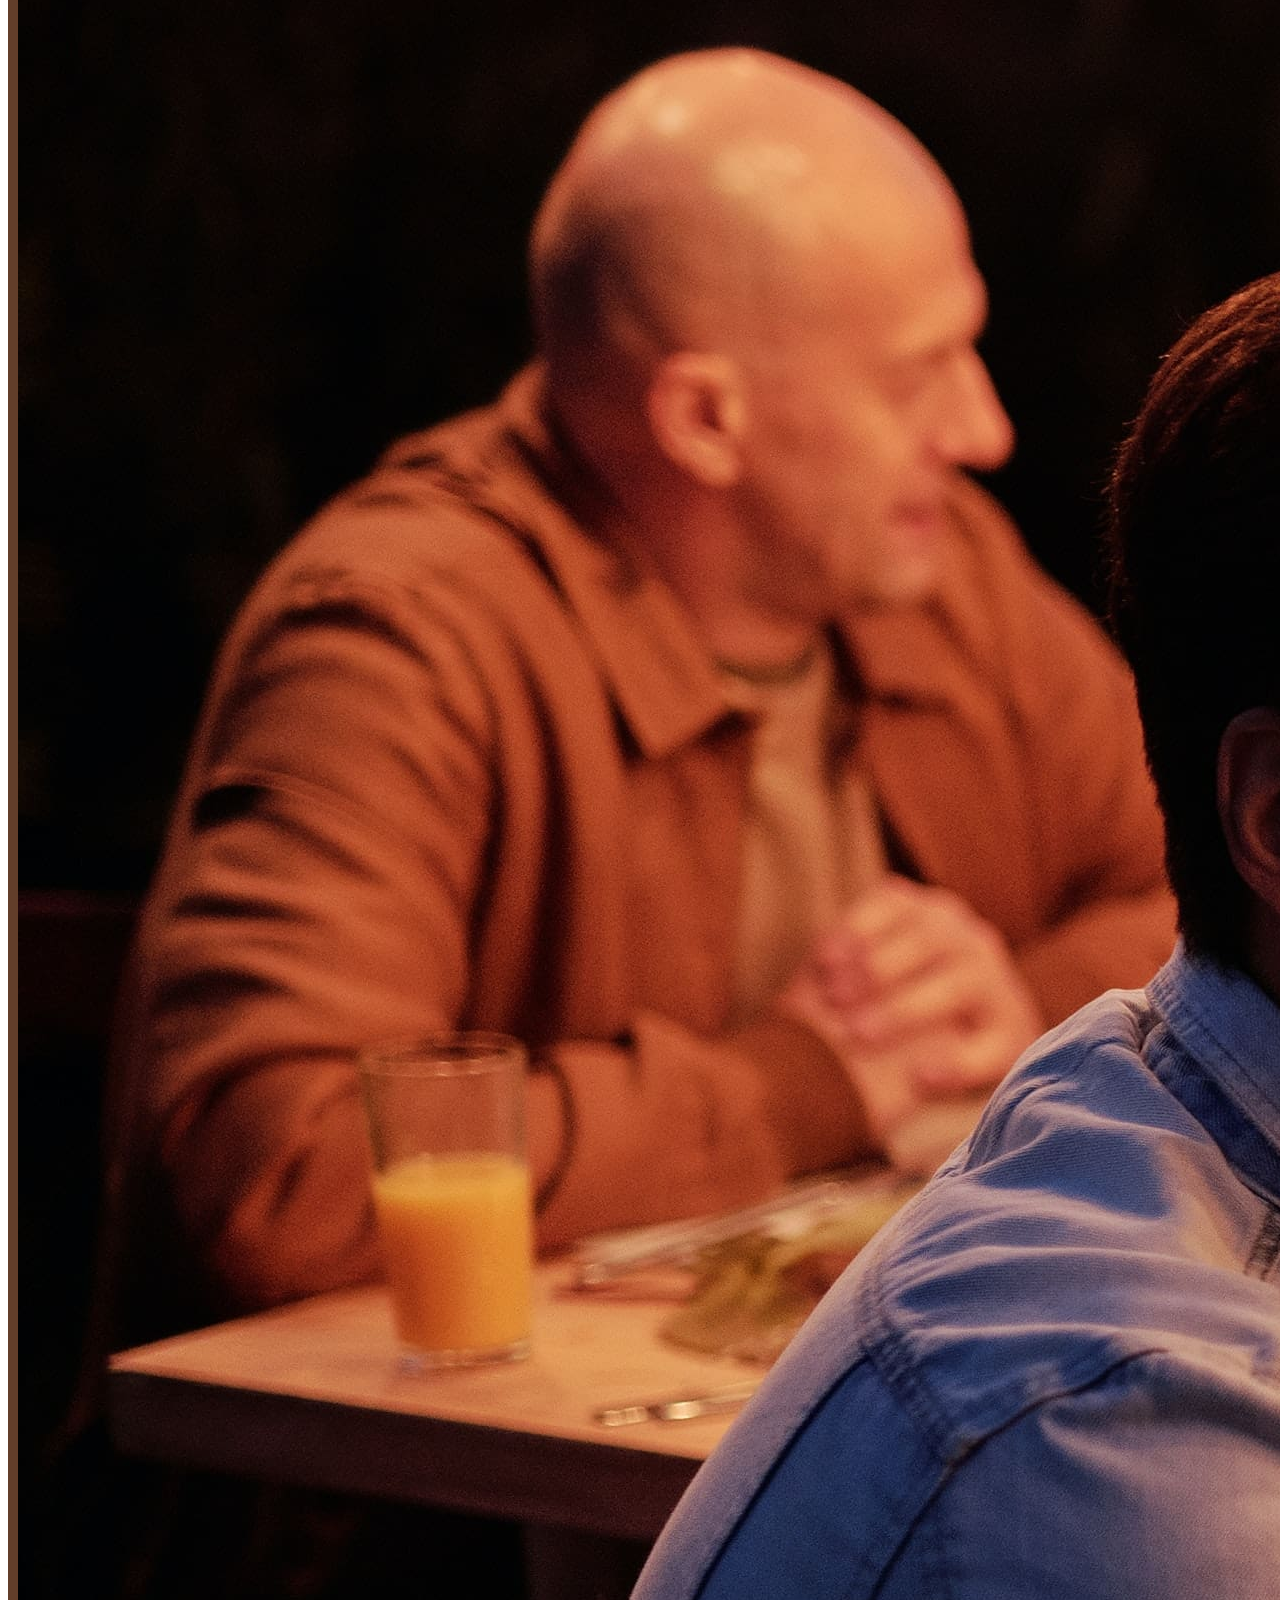
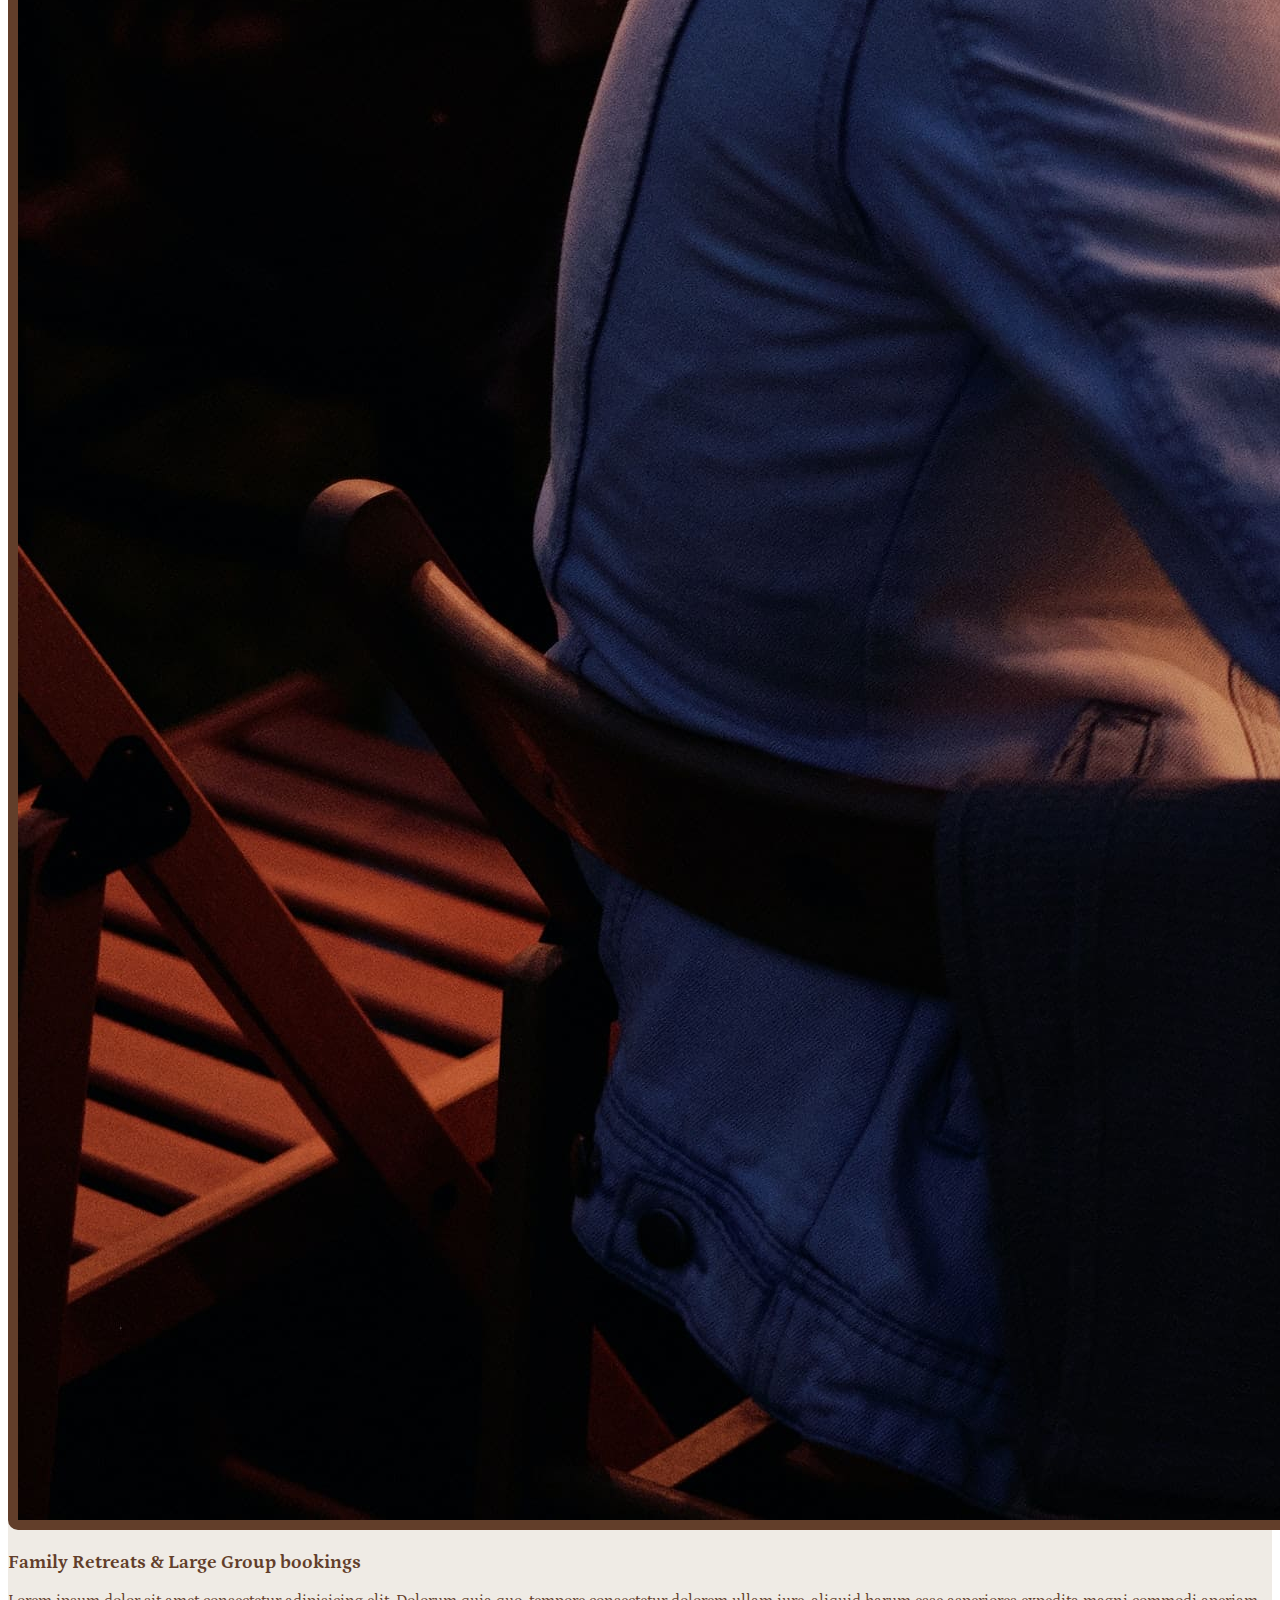
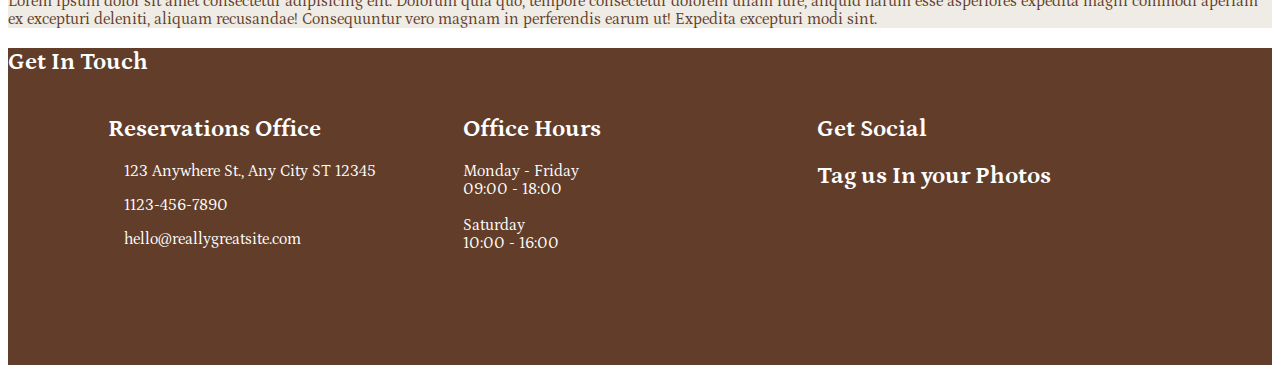
<file: Events.html>
<!DOCTYPE html>
<html lang="en">
  <head>
    <meta charset="UTF-8" />
    <meta http-equiv="X-UA-Compatible" content="IE=edge" />
    <meta name="viewport" content="width=device-width, initial-scale=1.0" />
    <link
      href="https://cdn.jsdelivr.net/npm/bootstrap@5.3.1/dist/css/bootstrap.min.css"
      rel="stylesheet"
      integrity="sha384-4bw+/aepP/YC94hEpVNVgiZdgIC5+VKNBQNGCHeKRQN+PtmoHDEXuppvnDJzQIu9"
      crossorigin="anonymous"
    />
    <link
      rel="stylesheet"
      href="https://cdnjs.cloudflare.com/ajax/libs/font-awesome/6.4.2/css/all.min.css"
      integrity="sha512-z3gLpd7yknf1YoNbCzqRKc4qyor8gaKU1qmn+CShxbuBusANI9QpRohGBreCFkKxLhei6S9CQXFEbbKuqLg0DA=="
      crossorigin="anonymous"
      referrerpolicy="no-referrer"
    />
    <link rel="stylesheet" href="Style.css" />
    <link rel="preconnect" href="https://fonts.googleapis.com" />
    <link rel="preconnect" href="https://fonts.gstatic.com" crossorigin />
    <link
      href="https://fonts.googleapis.com/css2?family=Mada:wght@500&family=Petrona:ital,wght@0,400;1,300&display=swap"
      rel="stylesheet"
    />
    <title>Private Hire & Corporate Events</title>
  </head>
  <body>
    <nav class="navbar navbar-expand-lg bg-body-tertiary p-0 m-0 Navholder">
      <div class="container-fluid Navholder justify-content-center">
        <button
          class="navbar-toggler"
          type="button"
          data-bs-toggle="collapse"
          data-bs-target="#navbarNavDropdown"
          aria-controls="navbarNavDropdown"
          aria-expanded="false"
          aria-label="Toggle navigation"
        >
          <span class="navbar-toggler-icon"></span>
        </button>
        <div
          class="collapse navbar-collapse flex-grow-0 text-white"
          id="navbarNavDropdown"
        >
          <ul class="navbar-nav" id="NavList">
            <li class="nav-item">
              <a class="nav-link active" aria-current="page" href="index.html"
                >Home</a
              >
            </li>
            <li class="nav-item dropdown">
              <a
                class="nav-link dropdown-toggle"
                href="#"
                role="button"
                data-bs-toggle="dropdown"
                aria-expanded="false"
              >
                Explore Azure
              </a>
              <ul class="dropdown-menu">
                <li><a class="dropdown-item" href="Rooms.html">Rooms</a></li>
                <li>
                  <a class="dropdown-item" href="Facilities.html">Facilities</a>
                </li>
              </ul>
            </li>
            <li class="nav-item">
              <a class="nav-link" href="Events.html"
                >Private Hire & Corporate Events</a
              >
            </li>
          </ul>
        </div>
      </div>
    </nav>
    <div class="container-fluid Gatherings">
      <div class="row p-5">
        <h1 class="text-center display-1 p-5 mb-5">
          Private Hire & Corporate Events
        </h1>
        <div class="col-3"></div>
        <div class="col-3">
          <img
            loading="lazy"
            src="Images/Weddings-min.jpg"
            alt=""
            class="img-fluid imgBorder"
          />
        </div>
        <div class="col-3">
          <h3>Weddings</h3>
          <p>
            Lorem ipsum dolor sit amet consectetur adipisicing elit. Dolorum
            quia quo, tempore consectetur dolorem ullam iure, aliquid harum esse
            asperiores expedita magni commodi aperiam ex excepturi deleniti,
            aliquam recusandae! Consequuntur vero magnam in perferendis earum
            ut! Expedita excepturi modi sint.
          </p>
        </div>
        <div class="col-3"></div>
      </div>

      <div class="row p-5">
        <div class="col-3"></div>
        <div class="col-3">
          <h3>Flexible Meeting Rooms</h3>
          <p>
            Lorem ipsum dolor sit amet consectetur adipisicing elit. Dolorum
            quia quo, tempore consectetur dolorem ullam iure, aliquid harum esse
            asperiores expedita magni commodi aperiam ex excepturi deleniti,
            aliquam recusandae! Consequuntur vero magnam in perferendis earum
            ut! Expedita excepturi modi sint.
          </p>
        </div>
        <div class="col-3">
          <img
            loading="lazy"
            src="Images/TeamRetreat-min.jpg"
            alt=""
            class="img-fluid imgBorder"
          />
        </div>
        <div class="col-3"></div>
      </div>

      <div class="row p-5">
        <div class="col-3"></div>
        <div class="col-3">
          <img
            loading="lazy"
            src="Images/Family-min.jpg"
            alt=""
            class="img-fluid imgBorder"
          />
        </div>
        <div class="col-3">
          <h3>Family Retreats & Large Group bookings</h3>
          <p>
            Lorem ipsum dolor sit amet consectetur adipisicing elit. Dolorum
            quia quo, tempore consectetur dolorem ullam iure, aliquid harum esse
            asperiores expedita magni commodi aperiam ex excepturi deleniti,
            aliquam recusandae! Consequuntur vero magnam in perferendis earum
            ut! Expedita excepturi modi sint.
          </p>
        </div>
        <div class="col-3"></div>
      </div>
    </div>

    <footer class="ContactUs pb-5">
      <h2 class="text-center display-3 pt-5 pb-5">Get In Touch</h2>
      <div class="FooterFlexContainer">
        <div
          class="border border-3 border-white rounded p-5 ContactUsBoxFlexItem"
        >
          <h2>Reservations Office</h2>
          <p>
            <i class="fa-sharp fa-solid fa-location-dot fa-beat fa-lg"></i>
            &nbsp &nbsp 123 Anywhere St., Any City ST 12345
          </p>
          <p>
            <i class="fa-solid fa-mobile-screen-button fa-beat fa-lg"></i>
            &nbsp; &nbsp; 1123-456-7890
          </p>
          <p>
            <i class="fa-sharp fa-solid fa-envelope fa-beat fa-lg"></i>&nbsp;
            &nbsp; hello@reallygreatsite.com
          </p>
        </div>

        <div
          class="border border-3 border-white rounded p-5 ContactUsBoxFlexItem"
        >
          <h2>Office Hours</h2>
          <p class="lead pb-4 pt-5">
            Monday - Friday <br />
            09:00 - 18:00 <br />
            <br />
            Saturday <br />
            10:00 - 16:00
          </p>
        </div>

        <div
          class="border border-3-lg border-white rounded p-5 ContactUsBoxFlexItem"
        >
          <h2>Get Social</h2>

          <div class="pt-5 pb-5">
            <i class="fa-brands fa-instagram fa-shake fa-2xl pe-3"></i>
            <i class="fa-brands fa-facebook fa-shake fa-2xl pe-3"></i>
            <i class="fa-brands fa-x-twitter fa-shake fa-2xl pe-3"></i>
          </div>
          <h2
            class="border border-3 rounded-pill border-white text-center mt-5"
          >
            Tag us In your Photos
          </h2>
        </div>
      </div>
    </footer>

    <script
      src="https://cdn.jsdelivr.net/npm/bootstrap@5.3.1/dist/js/bootstrap.bundle.min.js"
      integrity="sha384-HwwvtgBNo3bZJJLYd8oVXjrBZt8cqVSpeBNS5n7C8IVInixGAoxmnlMuBnhbgrkm"
      crossorigin="anonymous"
    ></script>
  </body>
</html>
</file>
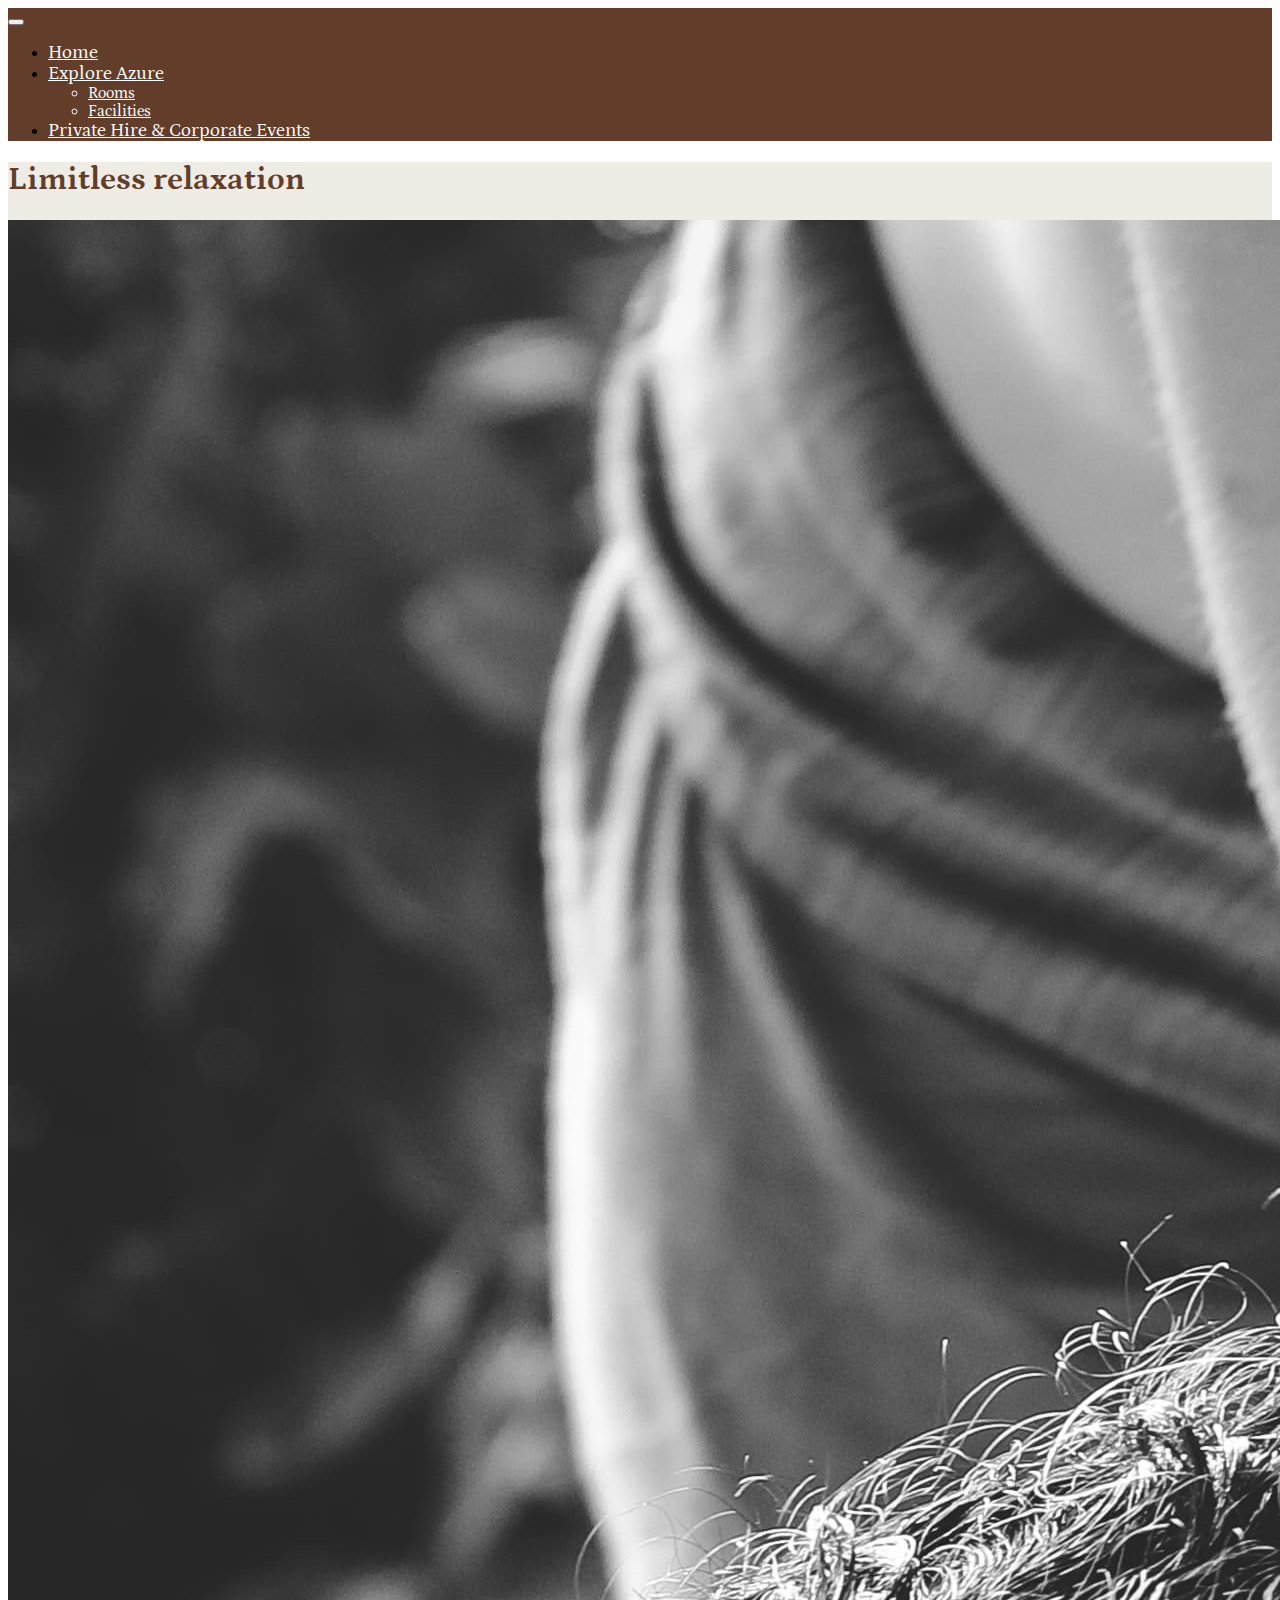
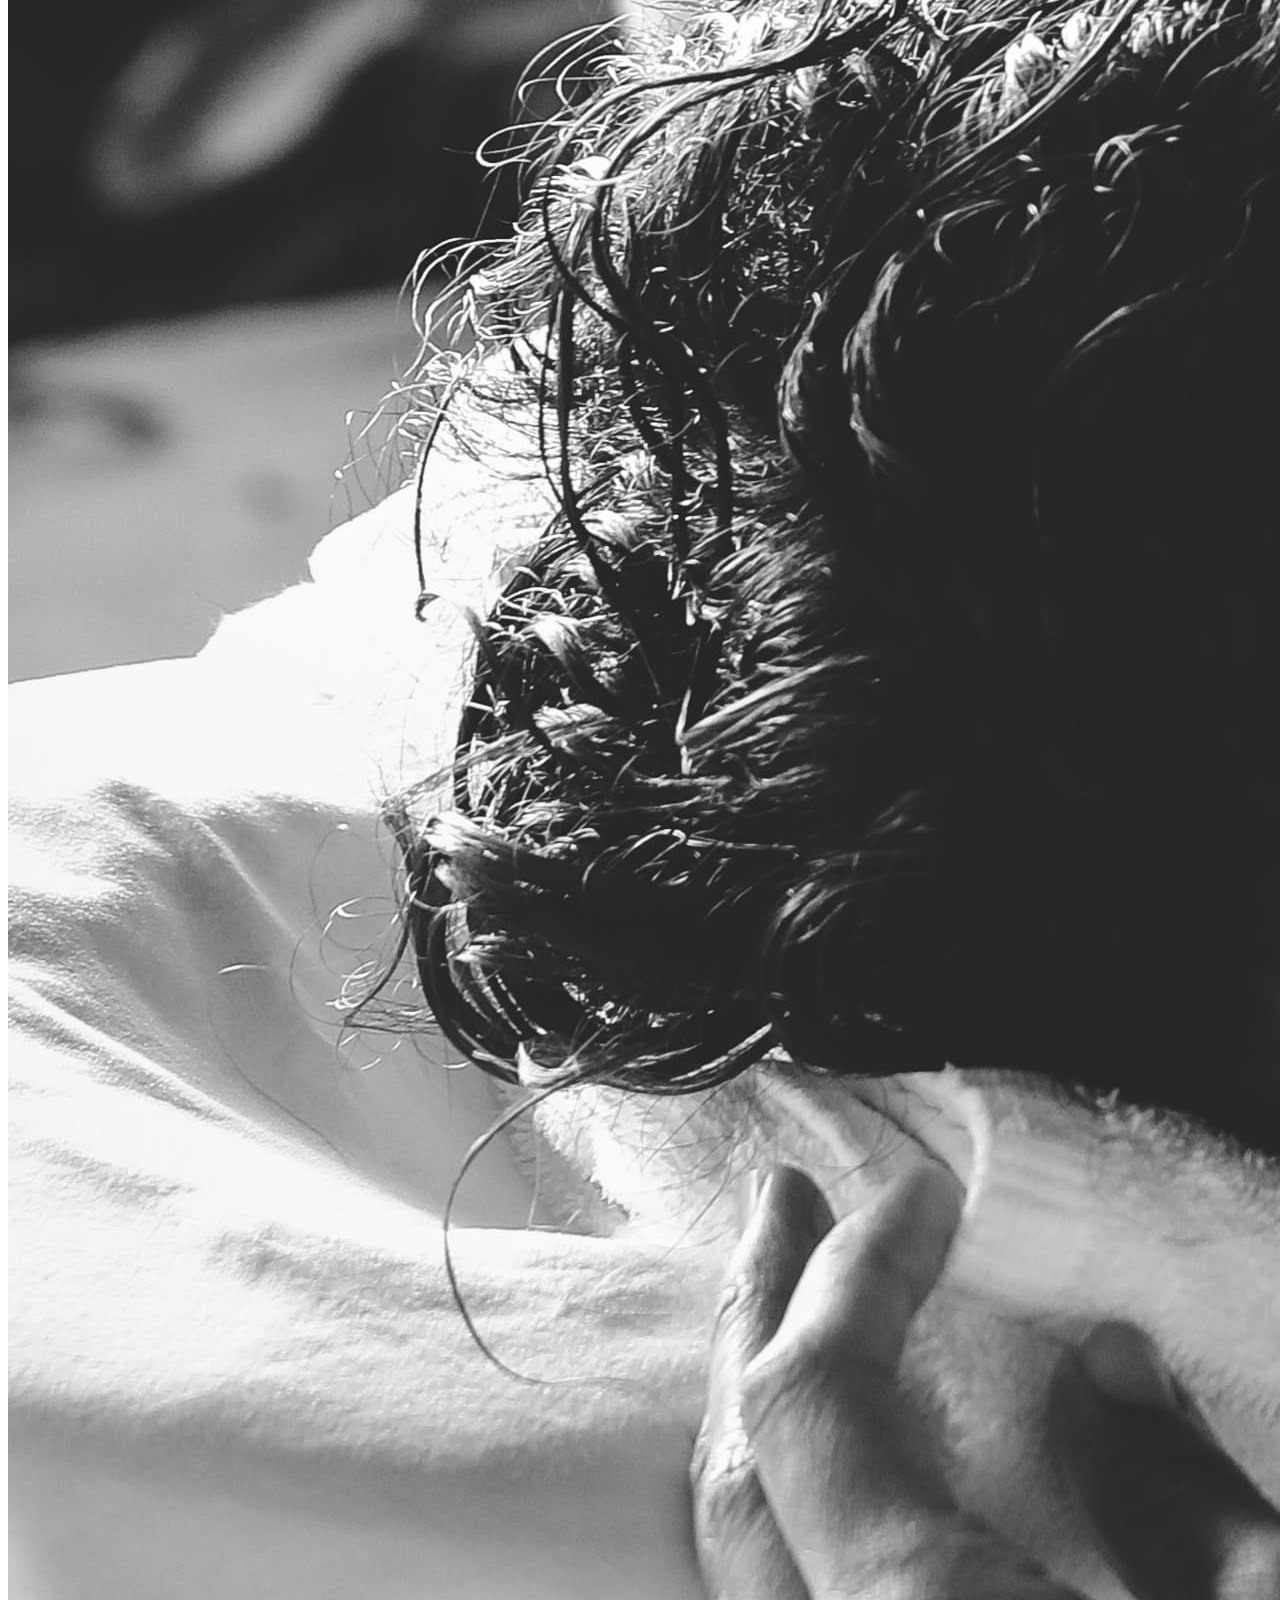
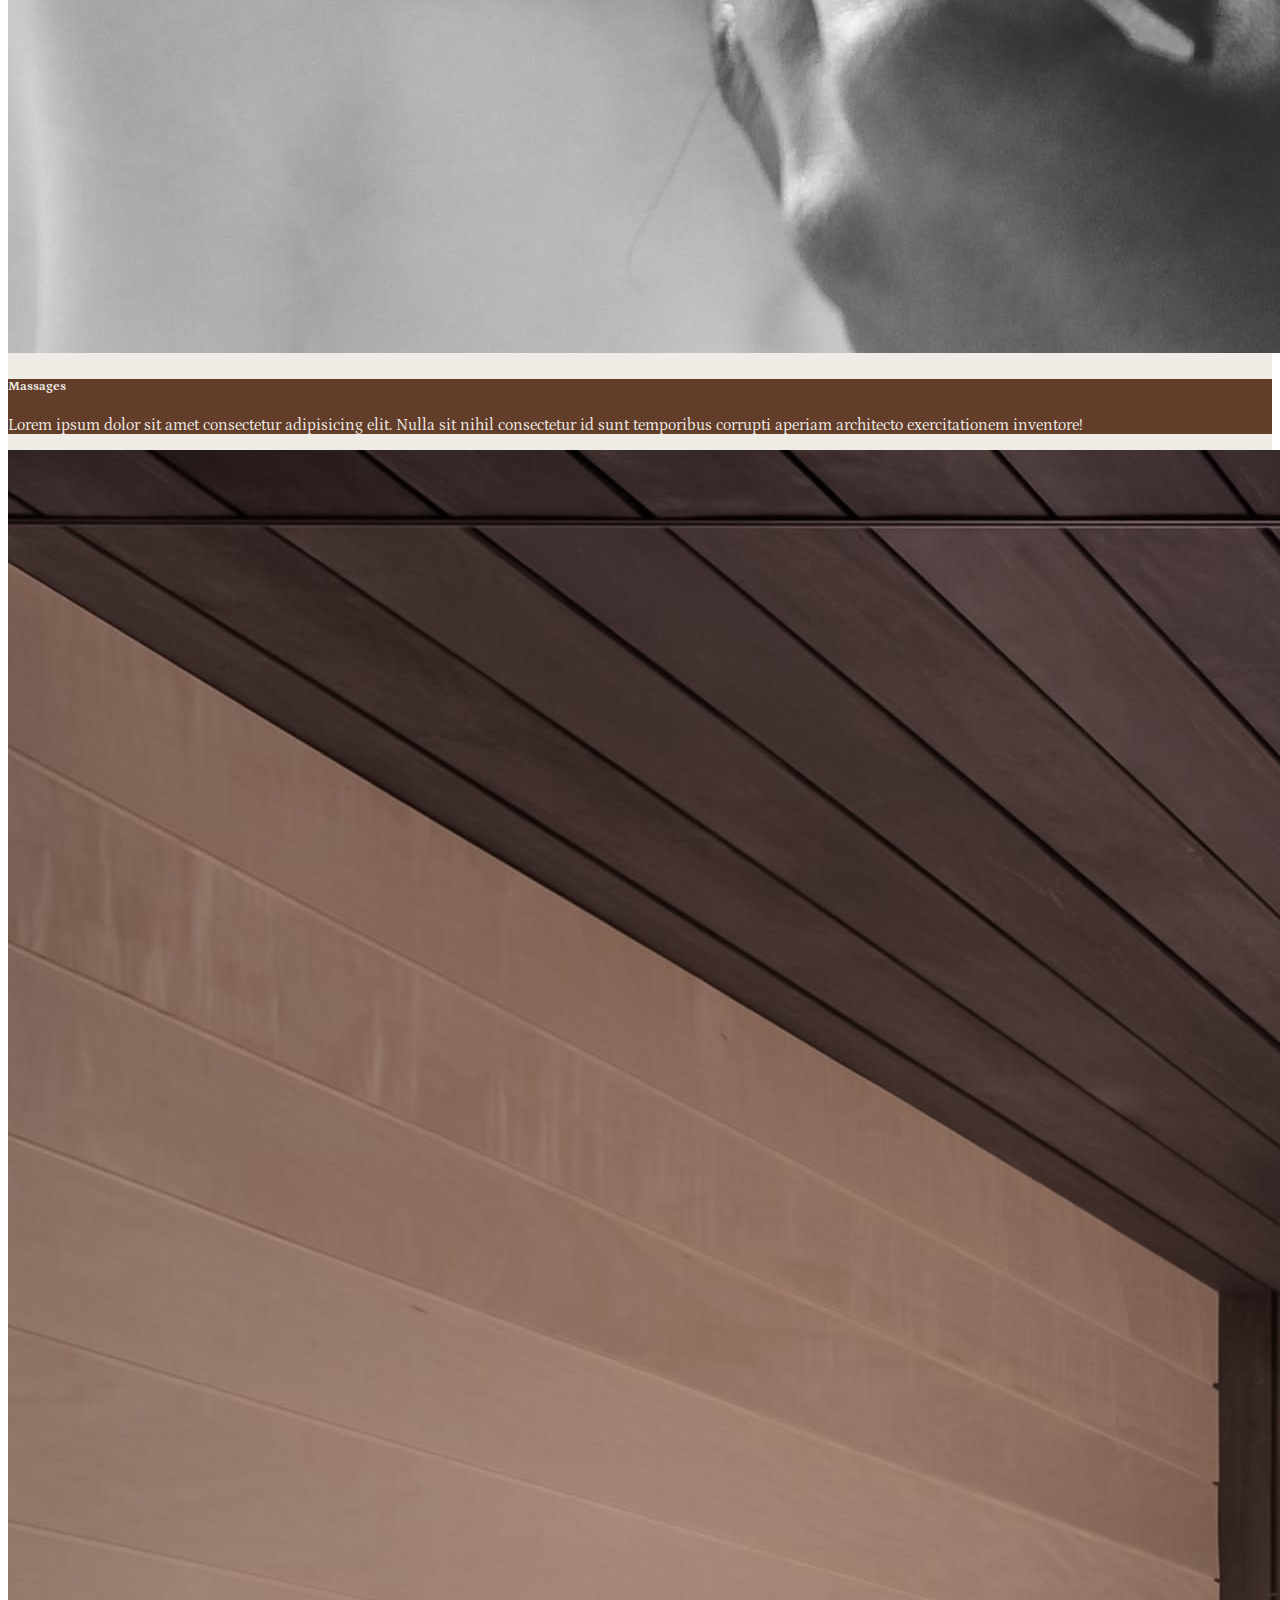
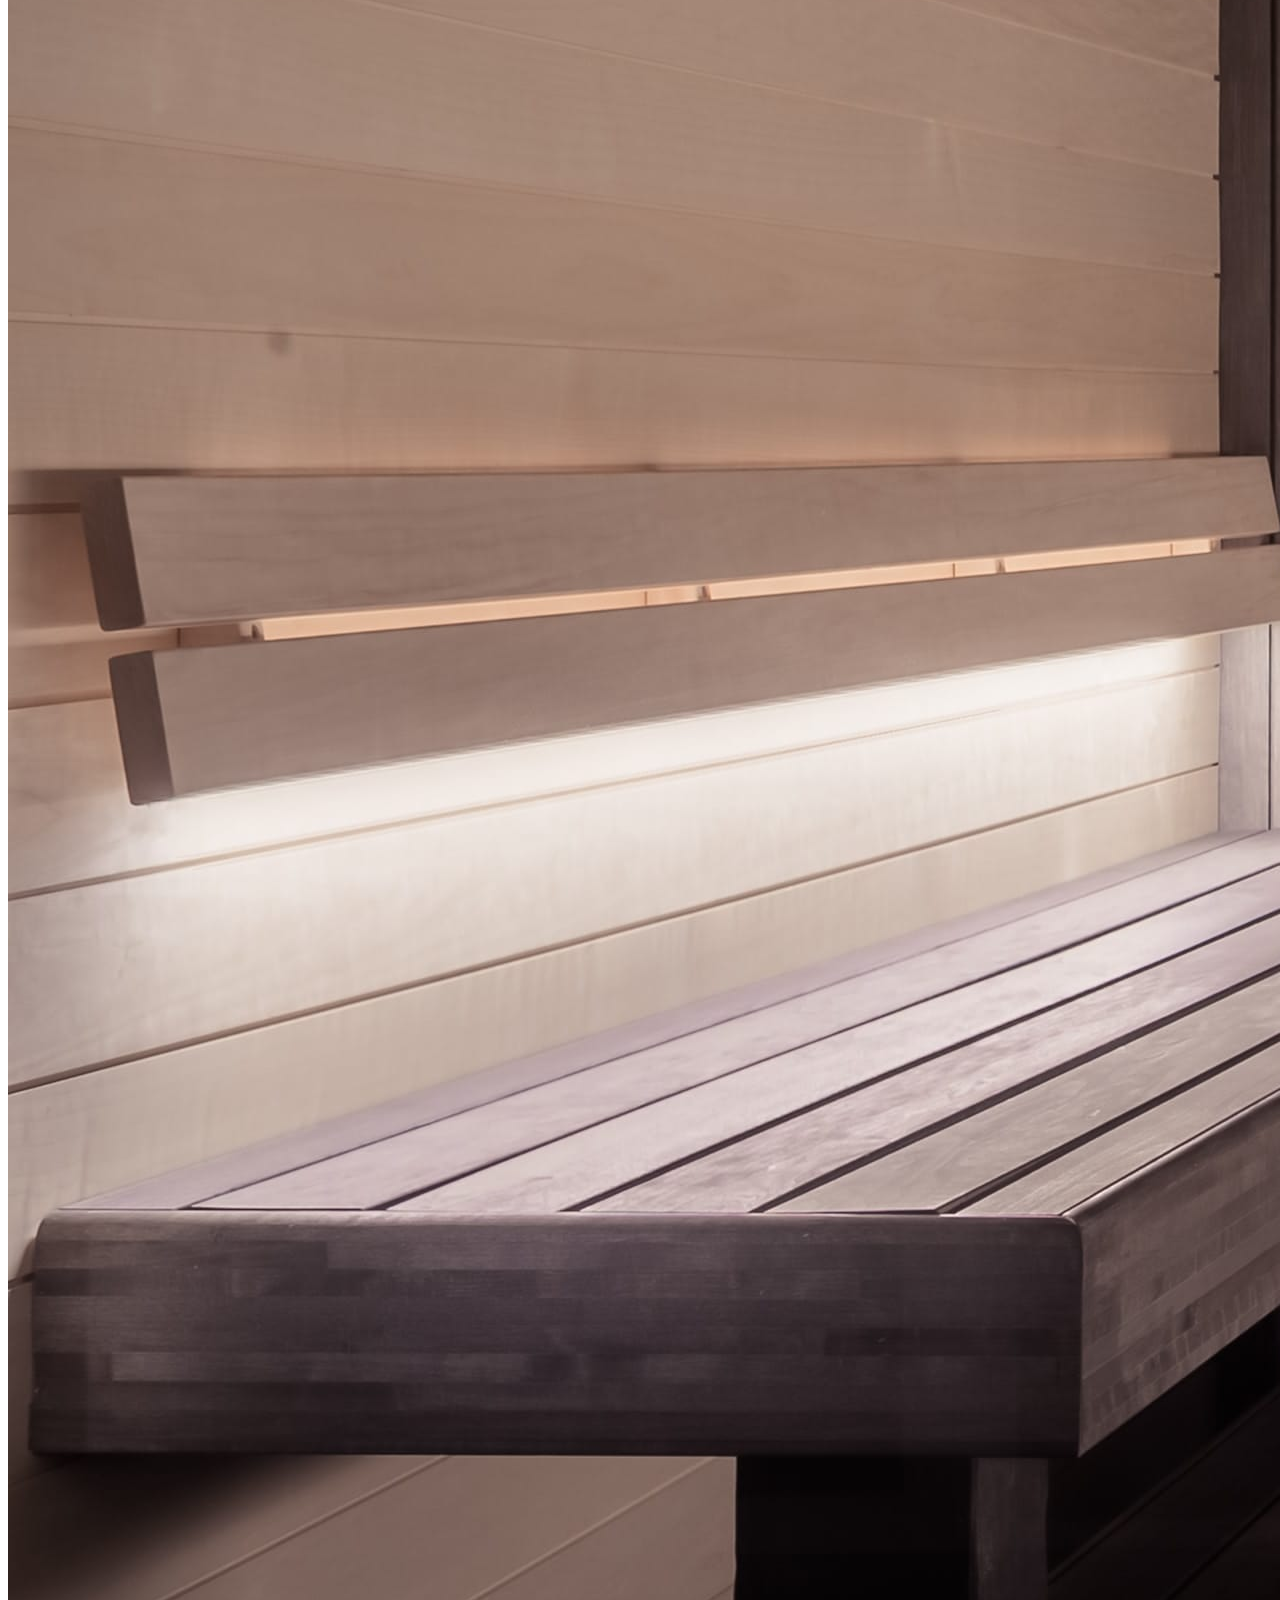
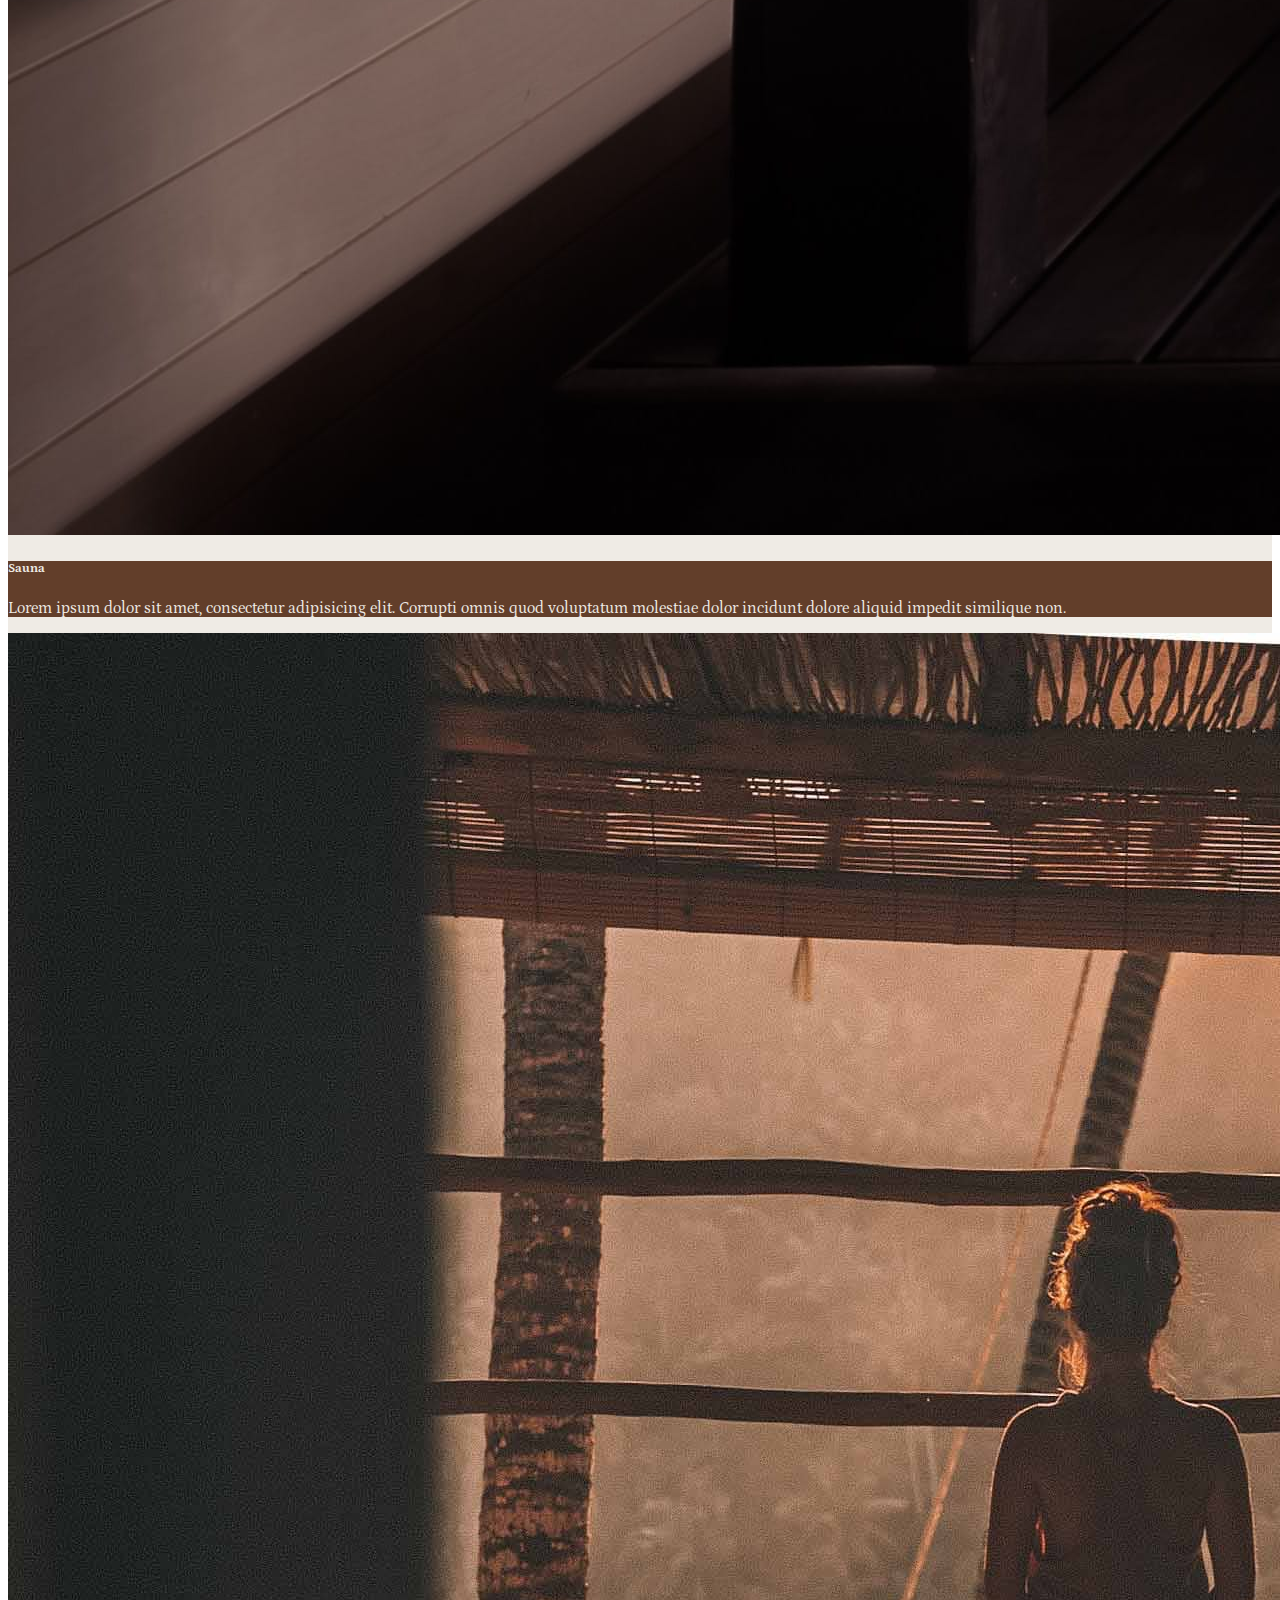
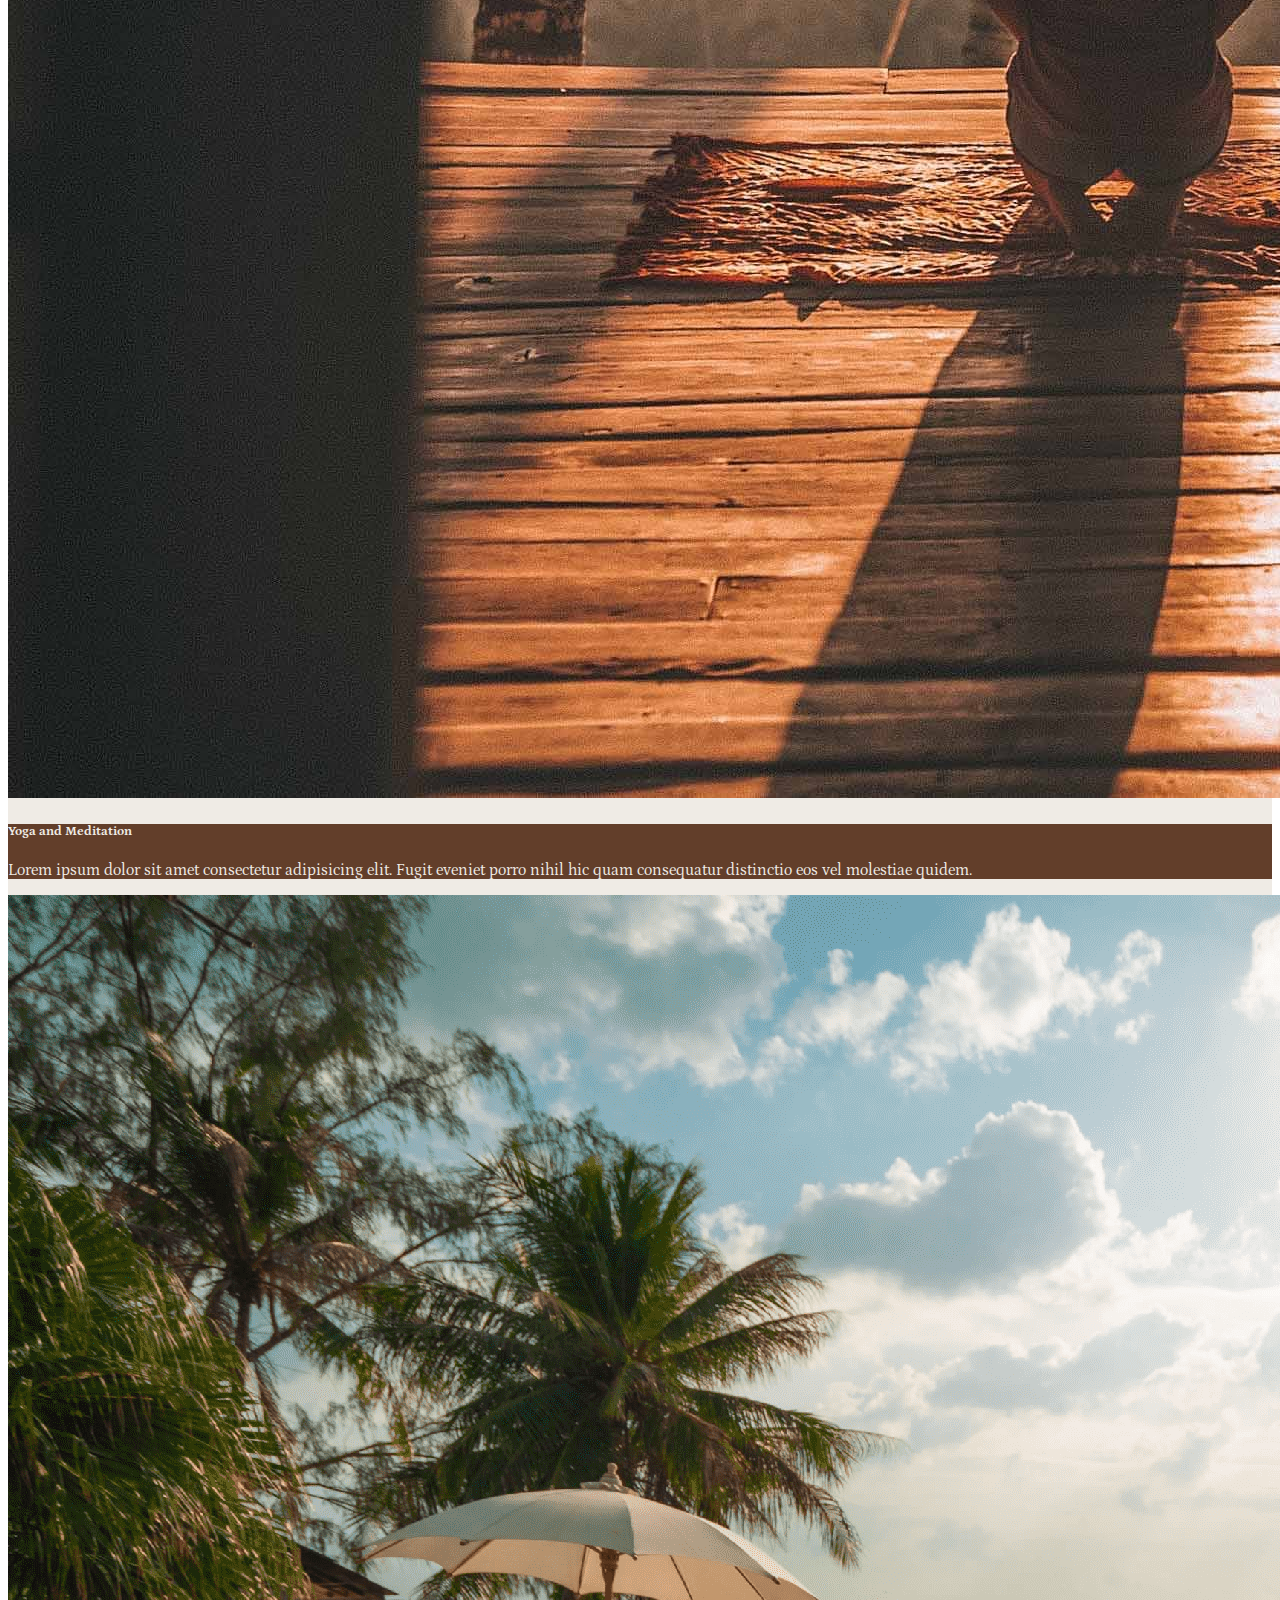
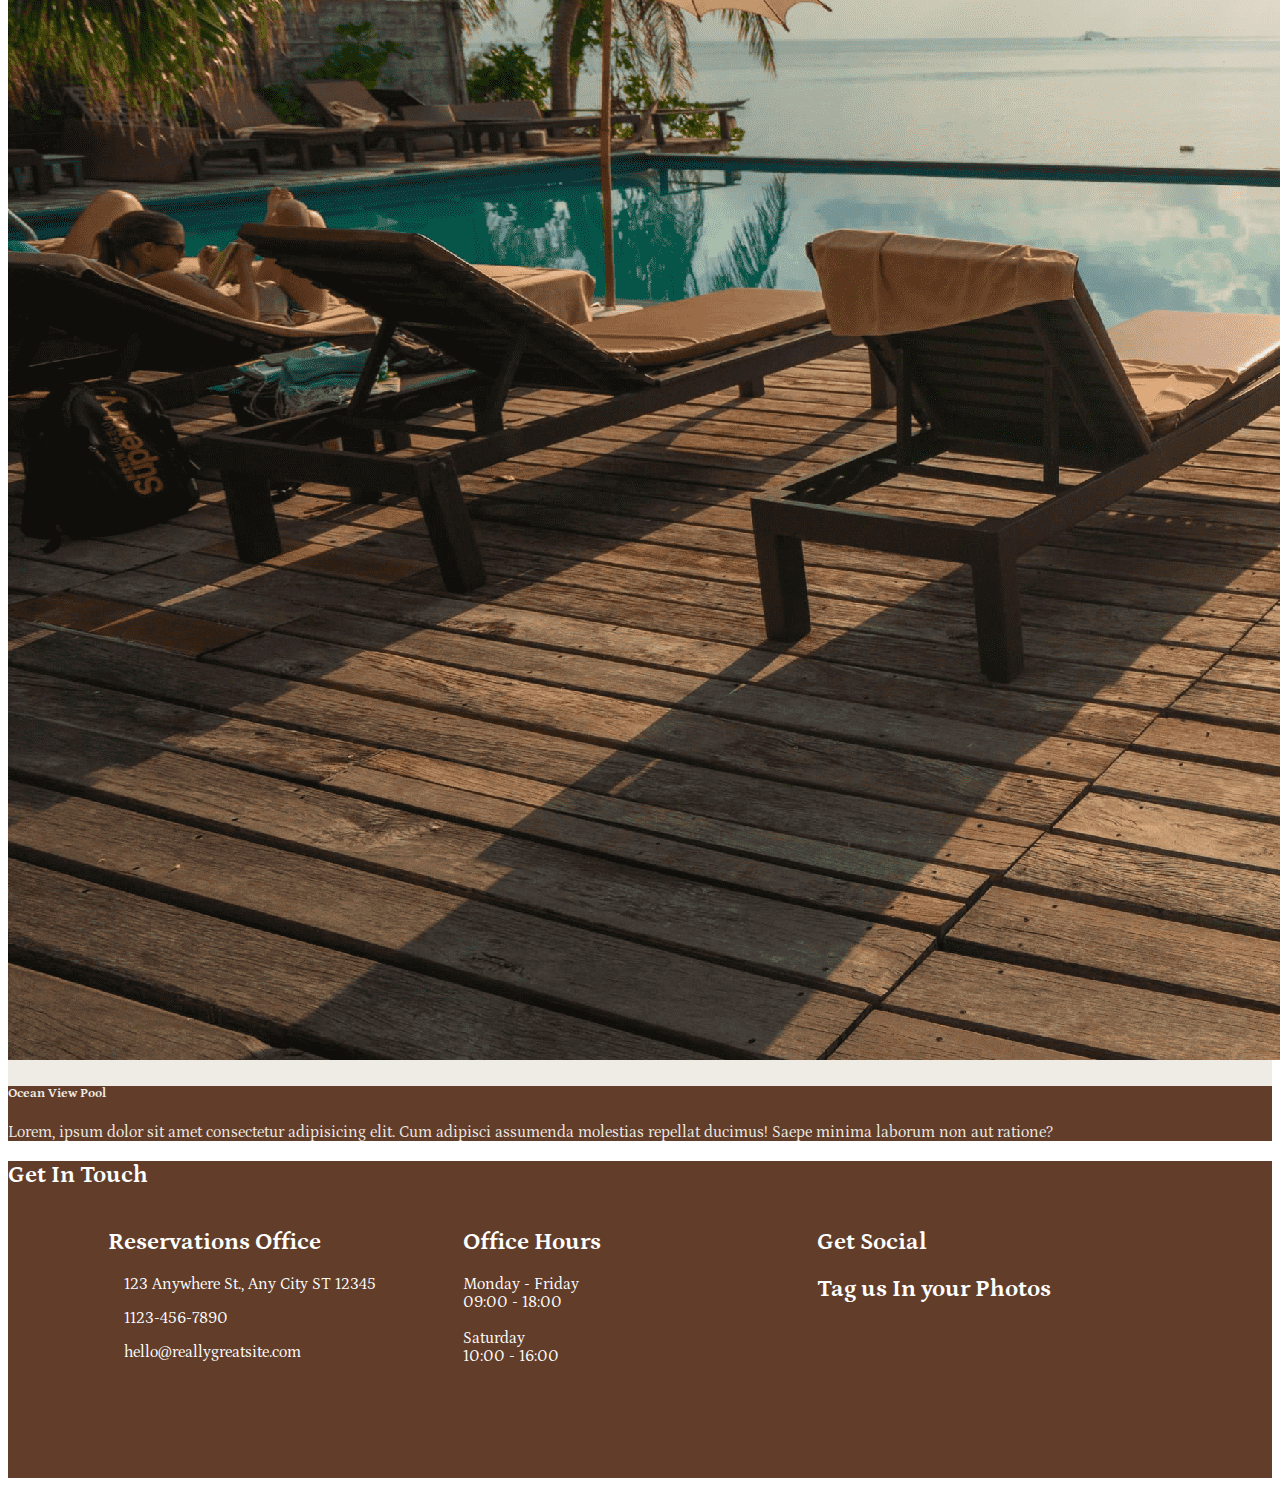
<file: Facilities.html>
<!DOCTYPE html>
<html lang="en">
  <head>
    <meta charset="UTF-8" />
    <meta http-equiv="X-UA-Compatible" content="IE=edge" />
    <meta name="viewport" content="width=device-width, initial-scale=1.0" />
    <link
      href="https://cdn.jsdelivr.net/npm/bootstrap@5.3.1/dist/css/bootstrap.min.css"
      rel="stylesheet"
      integrity="sha384-4bw+/aepP/YC94hEpVNVgiZdgIC5+VKNBQNGCHeKRQN+PtmoHDEXuppvnDJzQIu9"
      crossorigin="anonymous"
    />
    <link
      rel="stylesheet"
      href="https://cdnjs.cloudflare.com/ajax/libs/font-awesome/6.4.2/css/all.min.css"
      integrity="sha512-z3gLpd7yknf1YoNbCzqRKc4qyor8gaKU1qmn+CShxbuBusANI9QpRohGBreCFkKxLhei6S9CQXFEbbKuqLg0DA=="
      crossorigin="anonymous"
      referrerpolicy="no-referrer"
    />
    <link rel="stylesheet" href="Style.css" />
    <link rel="preconnect" href="https://fonts.googleapis.com" />
    <link rel="preconnect" href="https://fonts.gstatic.com" crossorigin />
    <link
      href="https://fonts.googleapis.com/css2?family=Mada:wght@500&family=Petrona:ital,wght@0,400;1,300&display=swap"
      rel="stylesheet"
    />
    <title>Facilities</title>
  </head>
  <body>
    <nav class="navbar navbar-expand-lg bg-body-tertiary p-0 m-0 Navholder">
      <div class="container-fluid Navholder justify-content-center">
        <button
          class="navbar-toggler"
          type="button"
          data-bs-toggle="collapse"
          data-bs-target="#navbarNavDropdown"
          aria-controls="navbarNavDropdown"
          aria-expanded="false"
          aria-label="Toggle navigation"
        >
          <span class="navbar-toggler-icon"></span>
        </button>
        <div
          class="collapse navbar-collapse flex-grow-0 text-white"
          id="navbarNavDropdown"
        >
          <ul class="navbar-nav" id="NavList">
            <li class="nav-item">
              <a class="nav-link active" aria-current="page" href="index.html"
                >Home</a
              >
            </li>
            <li class="nav-item dropdown">
              <a
                class="nav-link dropdown-toggle"
                href="#"
                role="button"
                data-bs-toggle="dropdown"
                aria-expanded="false"
              >
                Explore Azure
              </a>
              <ul class="dropdown-menu">
                <li><a class="dropdown-item" href="Rooms.html">Rooms</a></li>
                <li>
                  <a class="dropdown-item" href="Facilities.html">Facilities</a>
                </li>
              </ul>
            </li>
            <li class="nav-item">
              <a class="nav-link" href="Events.html"
                >Private Hire & Corporate Events</a
              >
            </li>
          </ul>
        </div>
      </div>
    </nav>
    <!--Spa Specific activities -->
    <div class="container-fluid FacilitiesRow">
      <div class="row text-center FacilitiesSpaRow p-5">
        <h1 class="text-center p-5 display-1">Limitless relaxation</h1>

        <div class="col-3"></div>
        <div class="col-6">
          <div class="row row-cols-1 row-cols-md-2 g-4 FacilitiesRow">
            <div class="col">
              <div class="card h-100">
                <img
                  src="Images/Messages-min.jpg"
                  class="card-img-top"
                  alt="..."
                />
                <div class="card-body">
                  <h5 class="card-title">Massages</h5>
                  <p class="card-text">
                    Lorem ipsum dolor sit amet consectetur adipisicing elit.
                    Nulla sit nihil consectetur id sunt temporibus corrupti
                    aperiam architecto exercitationem inventore!
                  </p>
                </div>
              </div>
            </div>
            <div class="col">
              <div class="card h-100">
                <img
                  loading="lazy"
                  src="Images/Sauna-min.jpg"
                  class="card-img-top"
                  alt="luxury brown wood sauna"
                />
                <div class="card-body">
                  <h5 class="card-title">Sauna</h5>
                  <p class="card-text">
                    Lorem ipsum dolor sit amet, consectetur adipisicing elit.
                    Corrupti omnis quod voluptatum molestiae dolor incidunt
                    dolore aliquid impedit similique non.
                  </p>
                </div>
              </div>
            </div>
            <div class="col">
              <div class="card h-100">
                <img
                  loading="lazy"
                  src="Images/Yoga-min.jpg"
                  class="card-img-top"
                  alt="luxury brown wood sauna"
                />
                <div class="card-body">
                  <h5 class="card-title">Yoga and Meditation</h5>
                  <p class="card-text">
                    Lorem ipsum dolor sit amet consectetur adipisicing elit.
                    Fugit eveniet porro nihil hic quam consequatur distinctio
                    eos vel molestiae quidem.
                  </p>
                </div>
              </div>
            </div>
            <div class="col">
              <div class="card h-100">
                <img
                  loading="lazy"
                  src="Images/Pool-min.png"
                  class="card-img-top"
                  alt="luxury ocean pool side"
                />
                <div class="card-body">
                  <h5 class="card-title">Ocean View Pool</h5>
                  <p class="card-text">
                    Lorem, ipsum dolor sit amet consectetur adipisicing elit.
                    Cum adipisci assumenda molestias repellat ducimus! Saepe
                    minima laborum non aut ratione?
                  </p>
                </div>
              </div>
            </div>
          </div>
        </div>
        <div class="col-3"></div>
      </div>

      <!--Food specific -->
    </div>

    <footer class="ContactUs pb-5">
      <h2 class="text-center display-3 pt-5 pb-5">Get In Touch</h2>
      <div class="FooterFlexContainer">
        <div
          class="border border-3 border-white rounded p-5 ContactUsBoxFlexItem"
        >
          <h2>Reservations Office</h2>
          <p>
            <i class="fa-sharp fa-solid fa-location-dot fa-beat fa-lg"></i>
            &nbsp &nbsp 123 Anywhere St., Any City ST 12345
          </p>
          <p>
            <i class="fa-solid fa-mobile-screen-button fa-beat fa-lg"></i>
            &nbsp; &nbsp; 1123-456-7890
          </p>
          <p>
            <i class="fa-sharp fa-solid fa-envelope fa-beat fa-lg"></i>&nbsp;
            &nbsp; hello@reallygreatsite.com
          </p>
        </div>

        <div
          class="border border-3 border-white rounded p-5 ContactUsBoxFlexItem"
        >
          <h2>Office Hours</h2>
          <p class="lead pb-4 pt-5">
            Monday - Friday <br />
            09:00 - 18:00 <br />
            <br />
            Saturday <br />
            10:00 - 16:00
          </p>
        </div>

        <div
          class="border border-3-lg border-white rounded p-5 ContactUsBoxFlexItem"
        >
          <h2>Get Social</h2>

          <div class="pt-5 pb-5">
            <i class="fa-brands fa-instagram fa-shake fa-2xl pe-3"></i>
            <i class="fa-brands fa-facebook fa-shake fa-2xl pe-3"></i>
            <i class="fa-brands fa-x-twitter fa-shake fa-2xl pe-3"></i>
          </div>
          <h2
            class="border border-3 rounded-pill border-white text-center mt-5"
          >
            Tag us In your Photos
          </h2>
        </div>
      </div>
    </footer>

    <script
      src="https://cdn.jsdelivr.net/npm/bootstrap@5.3.1/dist/js/bootstrap.bundle.min.js"
      integrity="sha384-HwwvtgBNo3bZJJLYd8oVXjrBZt8cqVSpeBNS5n7C8IVInixGAoxmnlMuBnhbgrkm"
      crossorigin="anonymous"
    ></script>
  </body>
</html>
</file>
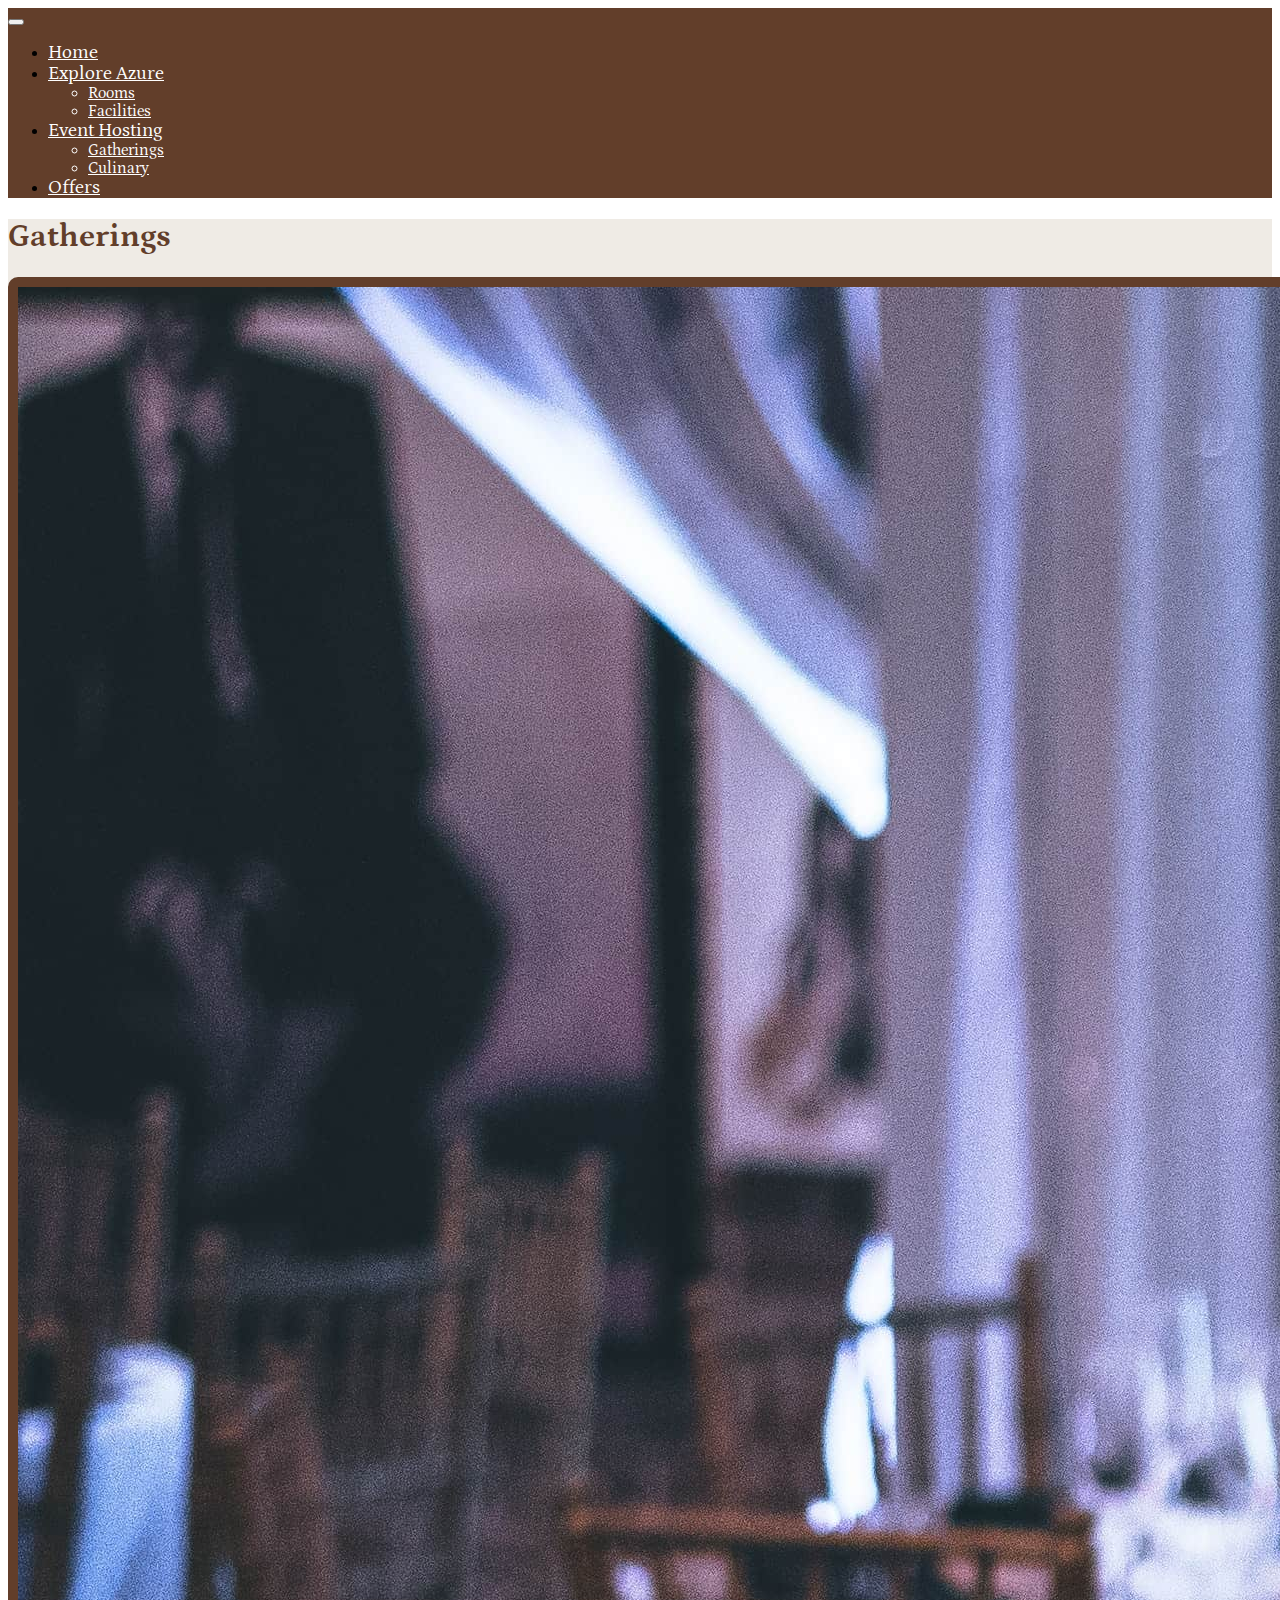
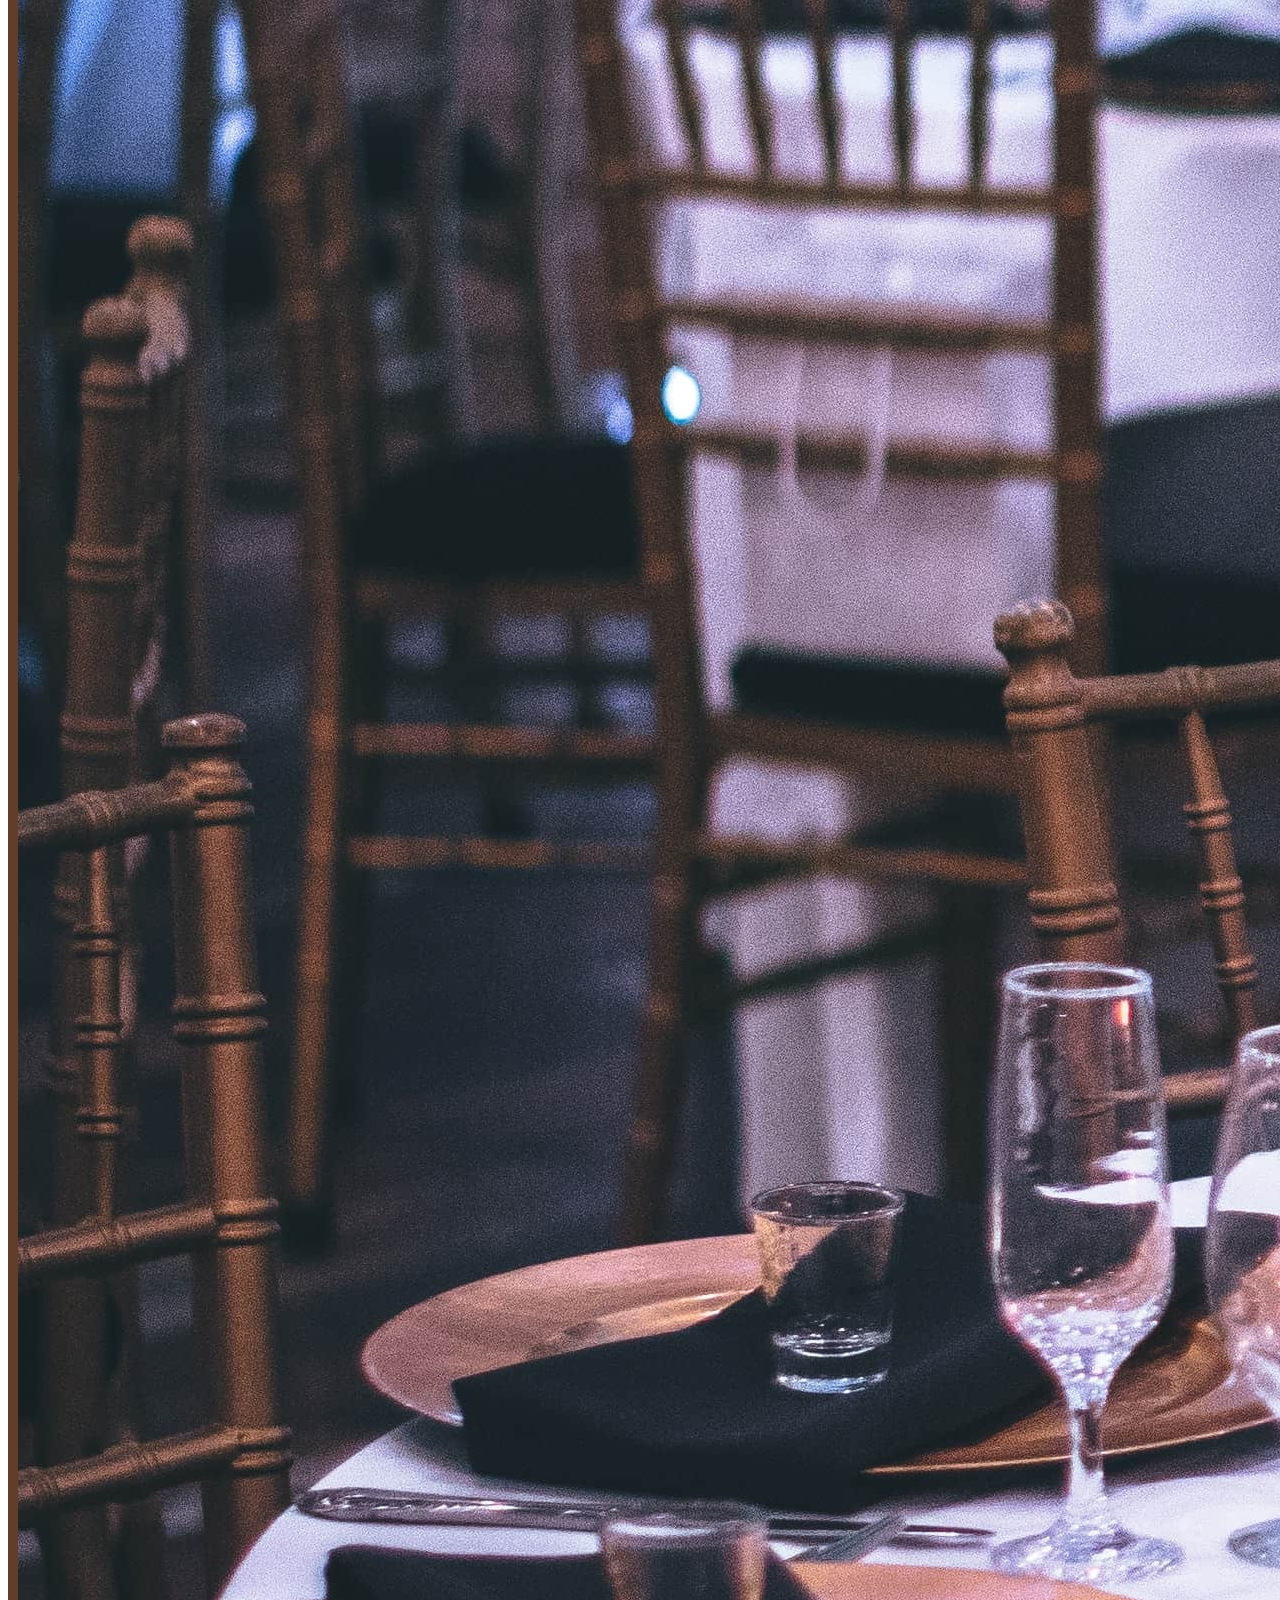
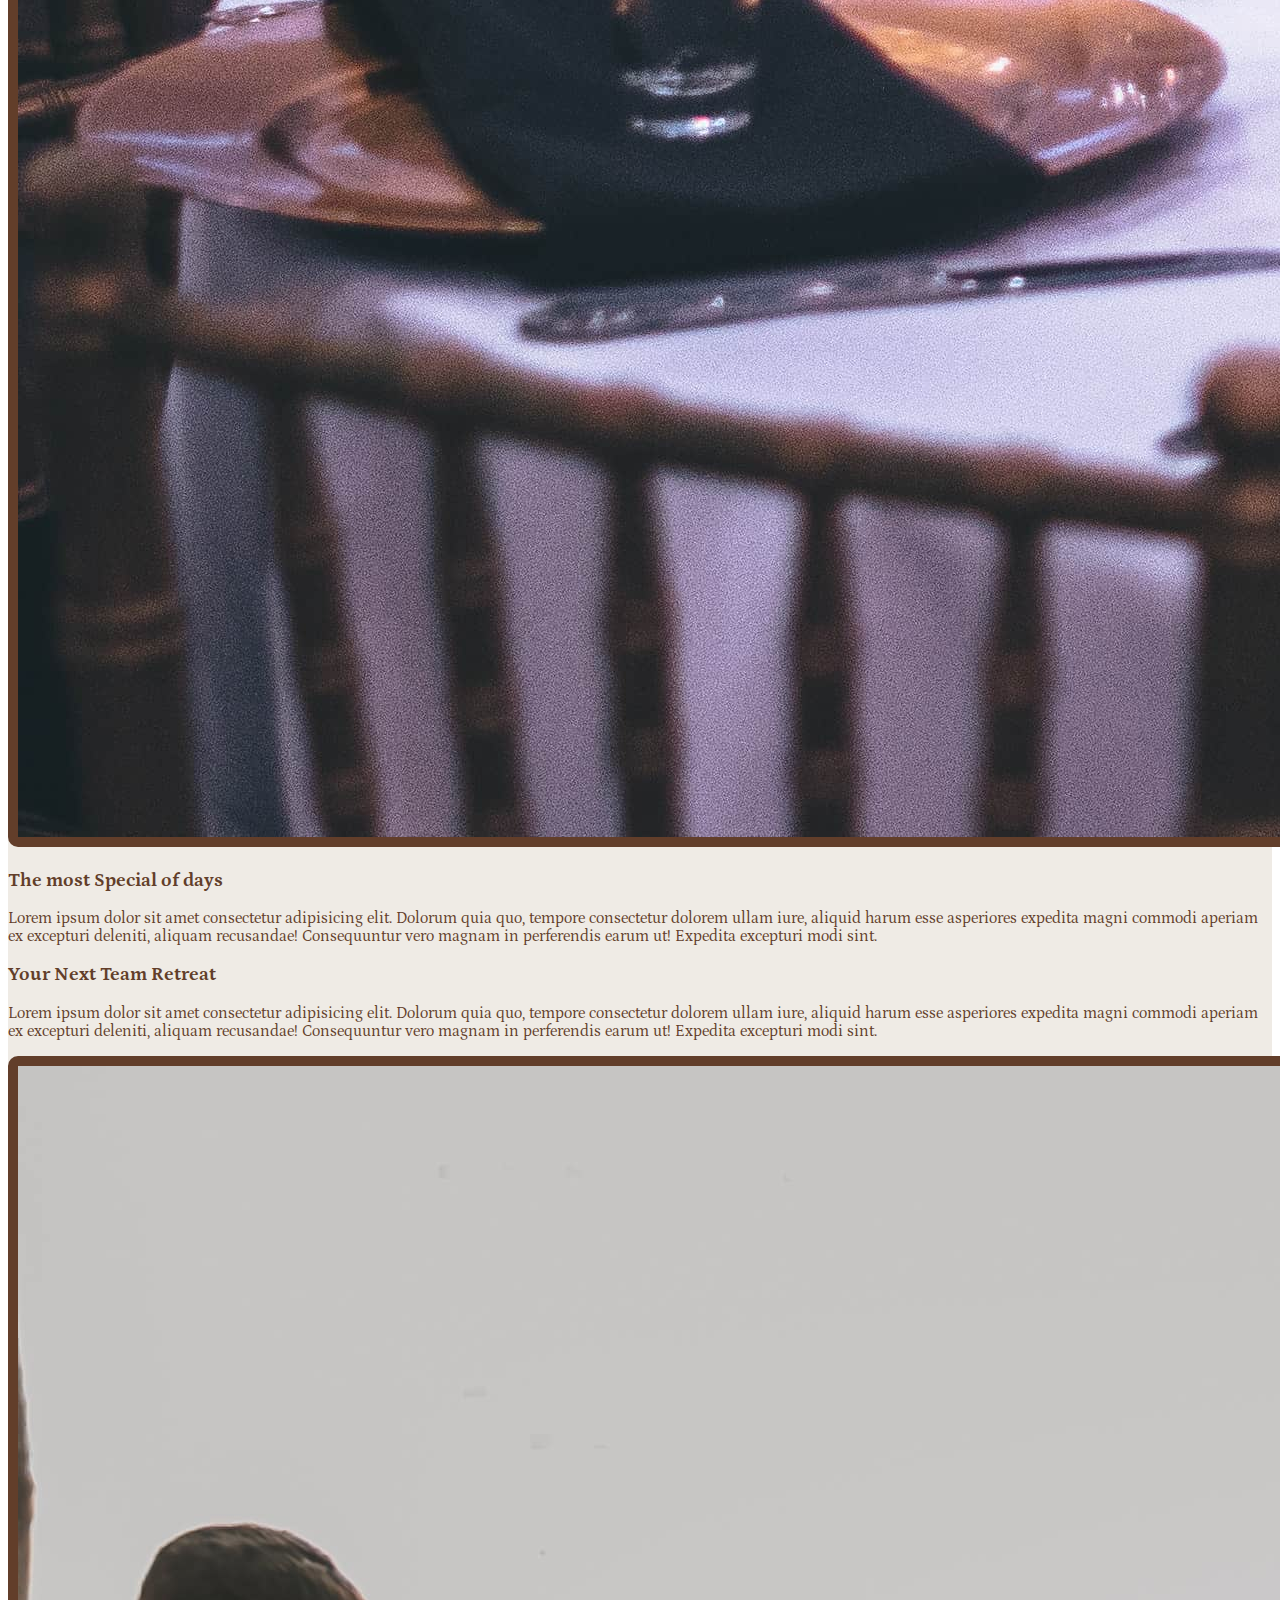
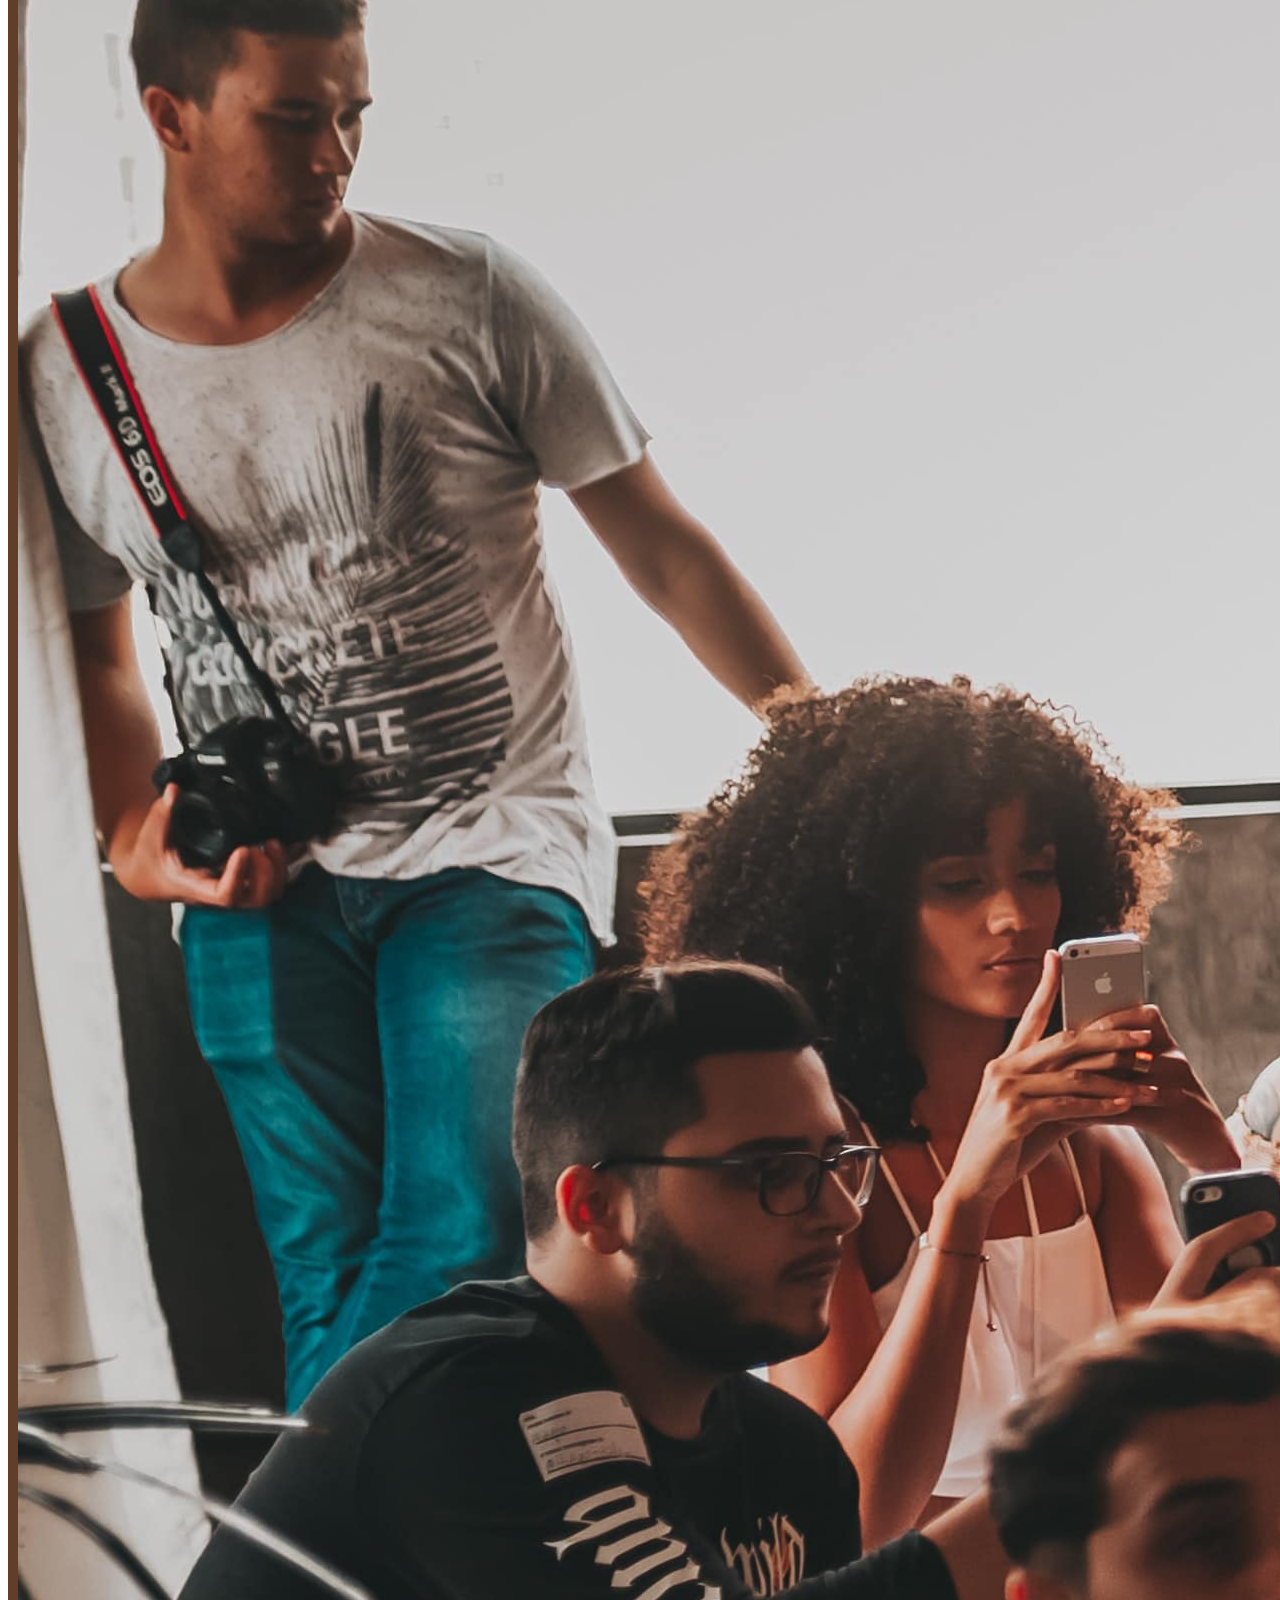
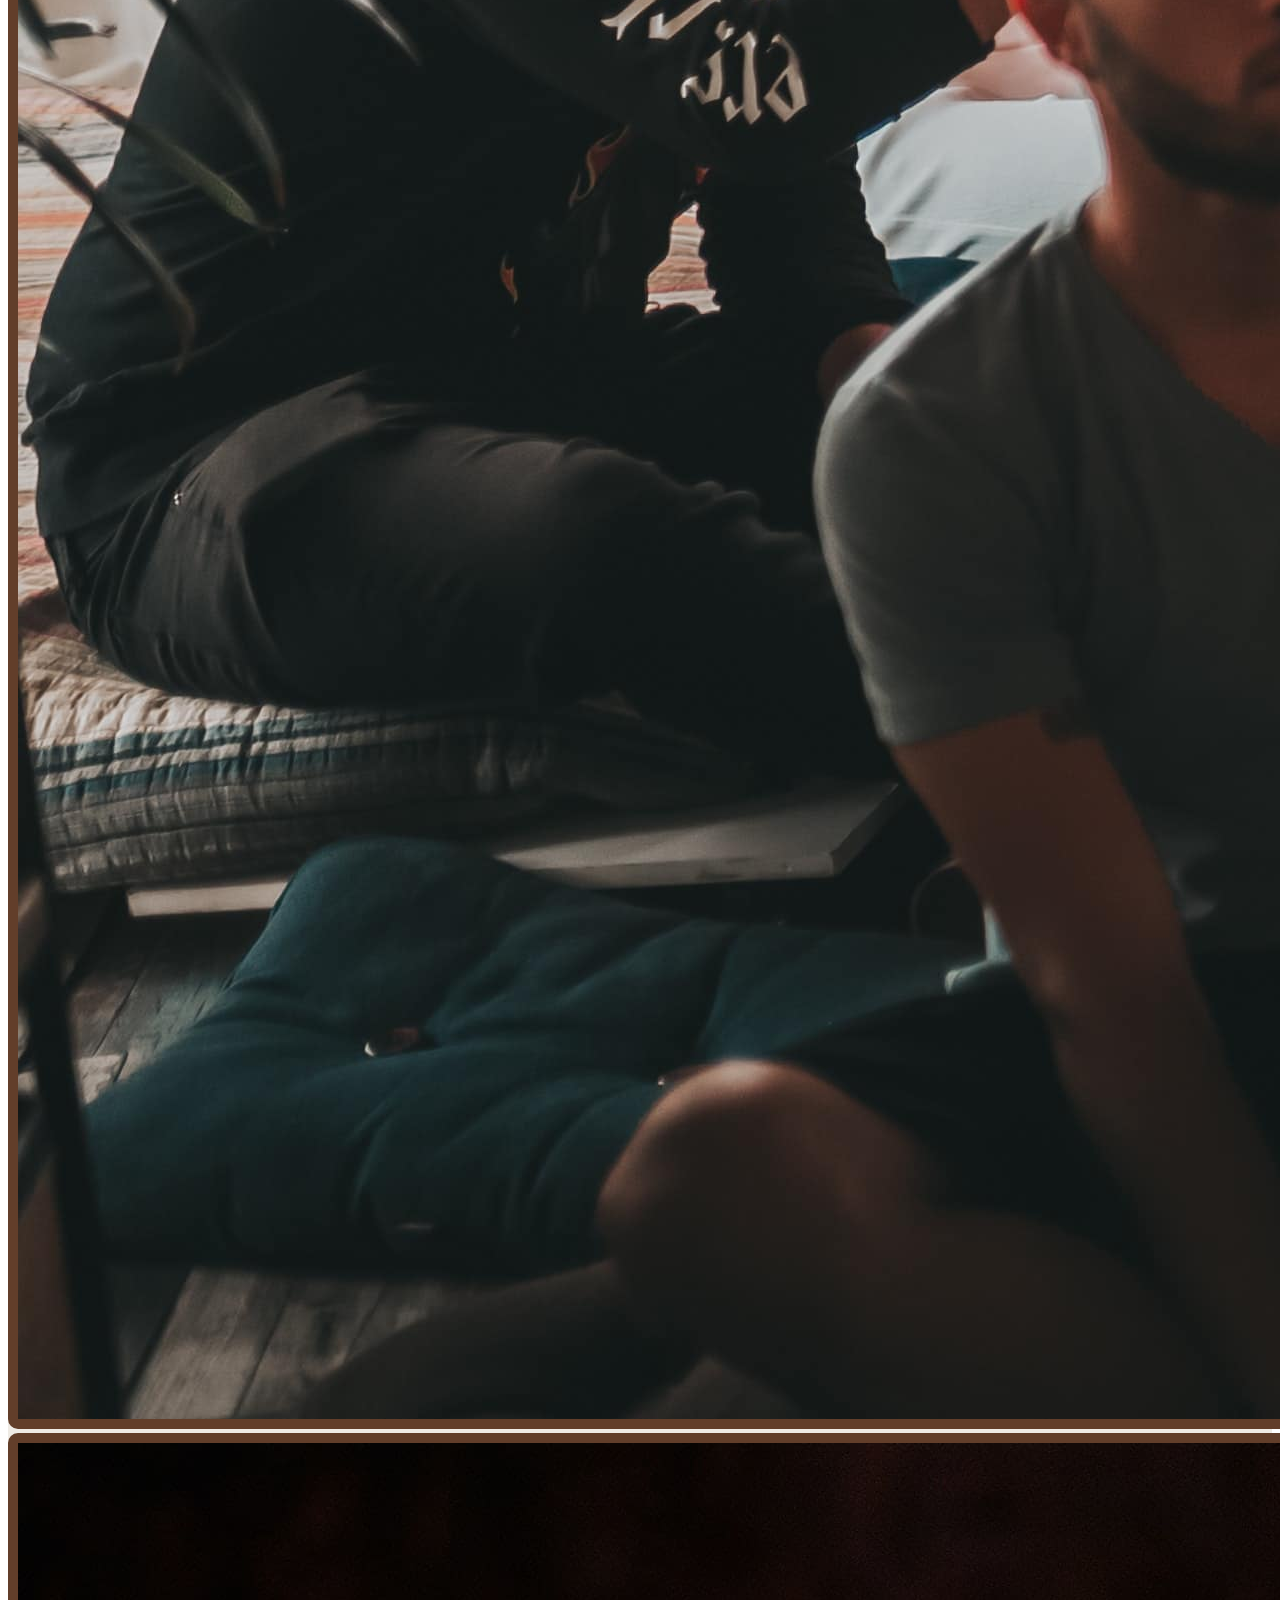
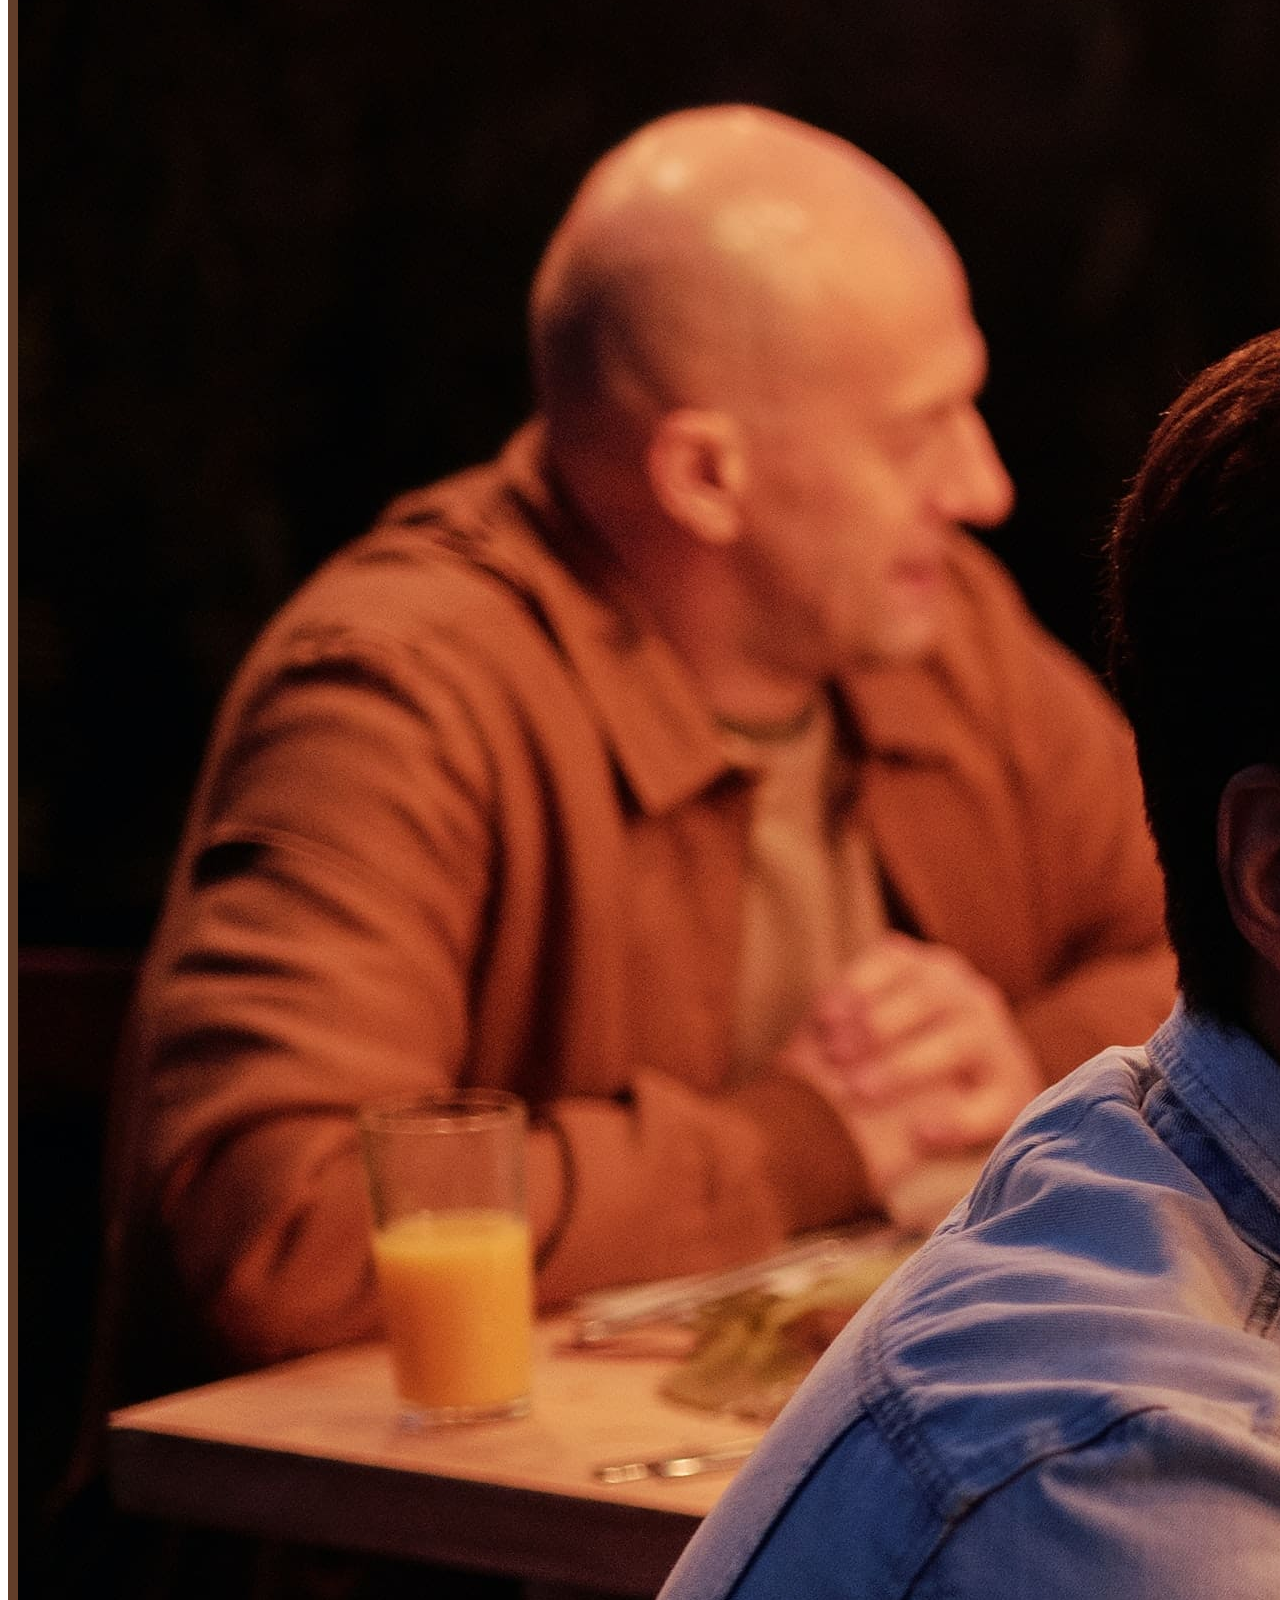
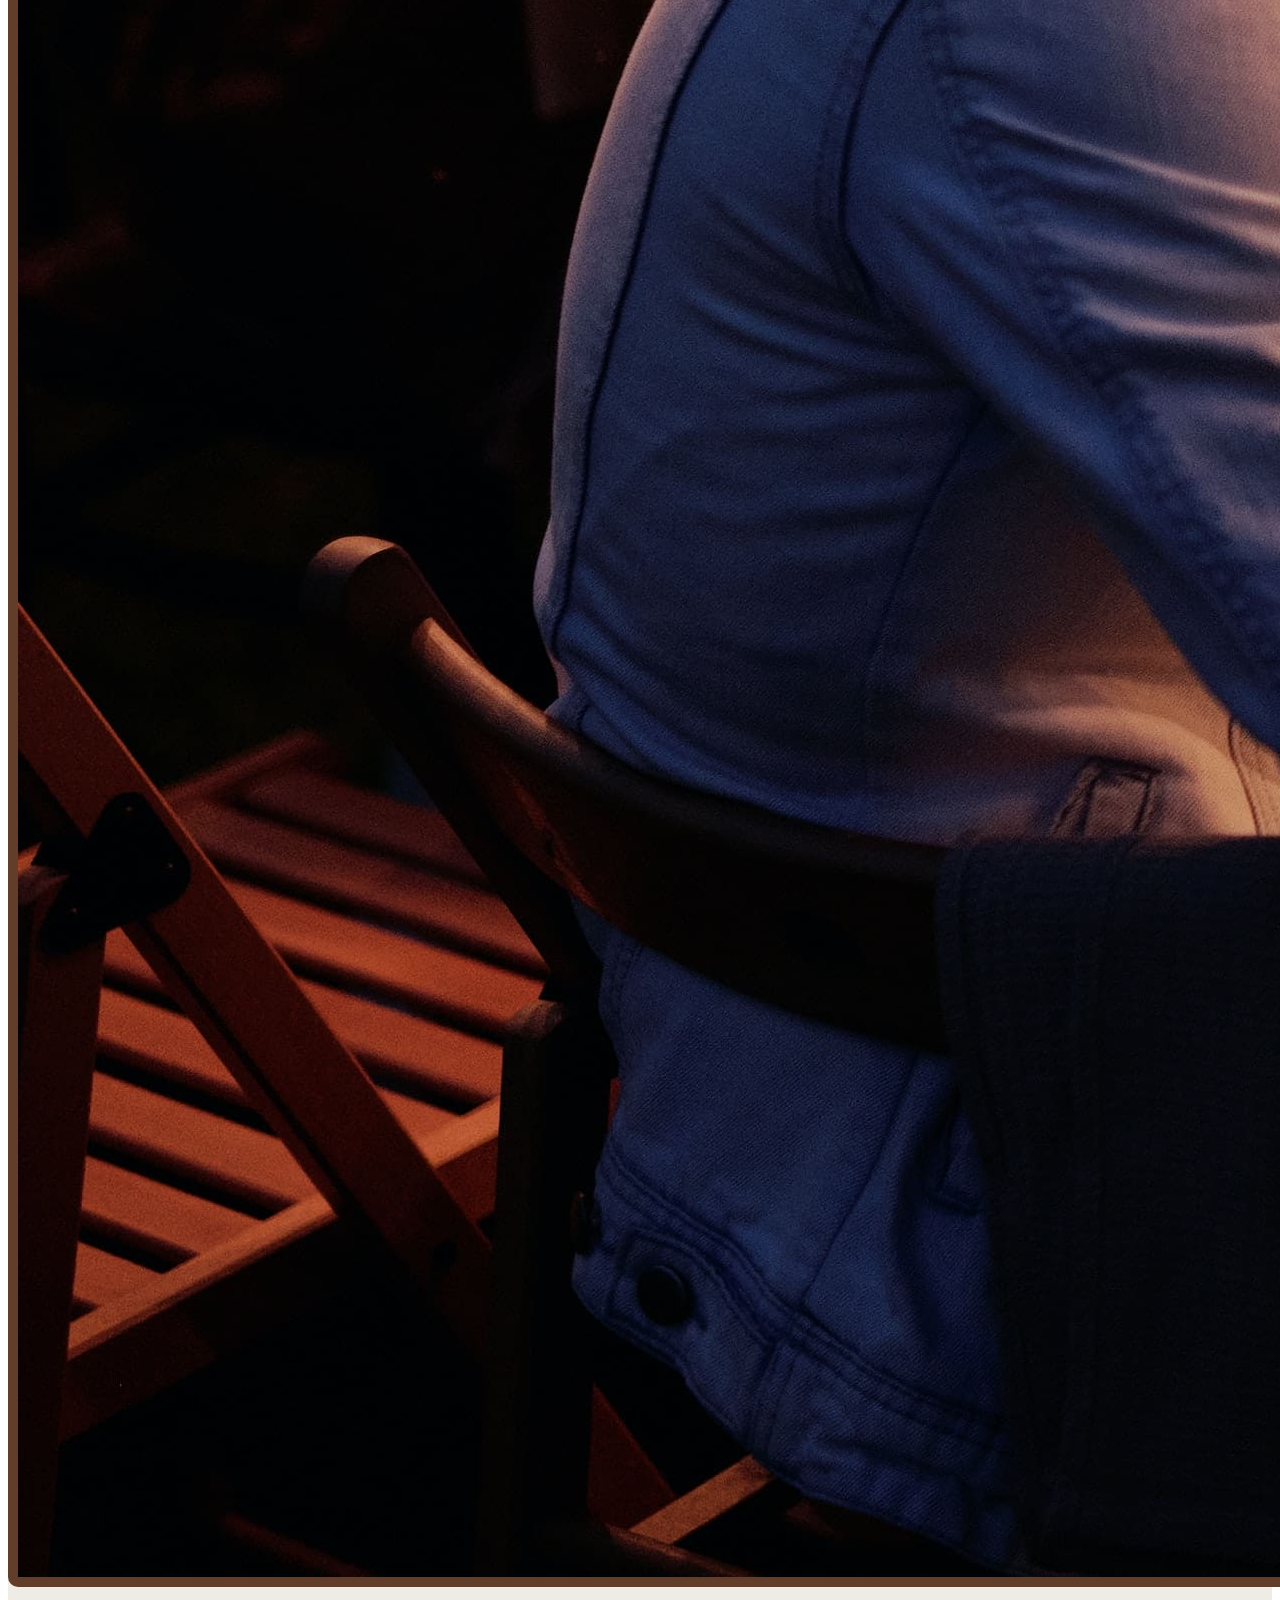
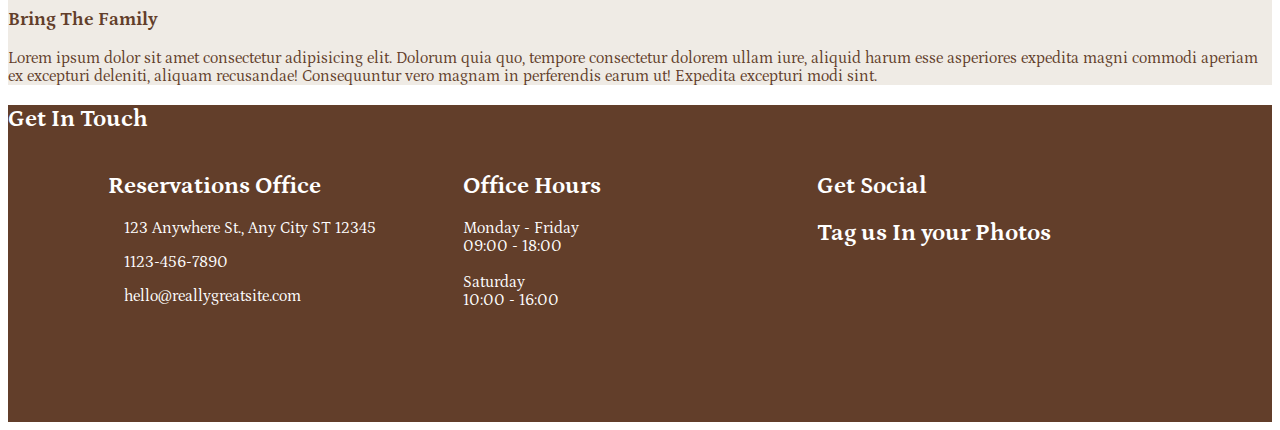
<file: Gatherings.html>
<!DOCTYPE html>
<html lang="en">
  <head>
    <meta charset="UTF-8" />
    <meta http-equiv="X-UA-Compatible" content="IE=edge" />
    <meta name="viewport" content="width=device-width, initial-scale=1.0" />
    <link
      href="https://cdn.jsdelivr.net/npm/bootstrap@5.3.1/dist/css/bootstrap.min.css"
      rel="stylesheet"
      integrity="sha384-4bw+/aepP/YC94hEpVNVgiZdgIC5+VKNBQNGCHeKRQN+PtmoHDEXuppvnDJzQIu9"
      crossorigin="anonymous"
    />
    <link
      rel="stylesheet"
      href="https://cdnjs.cloudflare.com/ajax/libs/font-awesome/6.4.2/css/all.min.css"
      integrity="sha512-z3gLpd7yknf1YoNbCzqRKc4qyor8gaKU1qmn+CShxbuBusANI9QpRohGBreCFkKxLhei6S9CQXFEbbKuqLg0DA=="
      crossorigin="anonymous"
      referrerpolicy="no-referrer"
    />
    <link rel="stylesheet" href="Style.css" />
    <link rel="preconnect" href="https://fonts.googleapis.com" />
    <link rel="preconnect" href="https://fonts.gstatic.com" crossorigin />
    <link
      href="https://fonts.googleapis.com/css2?family=Mada:wght@500&family=Petrona:ital,wght@0,400;1,300&display=swap"
      rel="stylesheet"
    />
    <title>Gatherings</title>
  </head>
  <body>
    <nav class="navbar navbar-expand-lg bg-body-tertiary p-0 m-0 Navholder">
      <div class="container-fluid Navholder justify-content-center">
        <button
          class="navbar-toggler"
          type="button"
          data-bs-toggle="collapse"
          data-bs-target="#navbarNavDropdown"
          aria-controls="navbarNavDropdown"
          aria-expanded="false"
          aria-label="Toggle navigation"
        >
          <span class="navbar-toggler-icon"></span>
        </button>
        <div
          class="collapse navbar-collapse flex-grow-0 text-white"
          id="navbarNavDropdown"
        >
          <ul class="navbar-nav" id="NavList">
            <li class="nav-item">
              <a class="nav-link active" aria-current="page" href="index.html"
                >Home</a
              >
            </li>
            <li class="nav-item dropdown">
              <a
                class="nav-link dropdown-toggle"
                href="#"
                role="button"
                data-bs-toggle="dropdown"
                aria-expanded="false"
              >
                Explore Azure
              </a>
              <ul class="dropdown-menu">
                <li><a class="dropdown-item" href="Rooms.html">Rooms</a></li>
                <li>
                  <a class="dropdown-item" href="Facilities.html">Facilities</a>
                </li>
              </ul>
            </li>
            <li class="nav-item dropdown">
              <a
                class="nav-link dropdown-toggle"
                href="#"
                role="button"
                data-bs-toggle="dropdown"
                aria-expanded="false"
              >
                Event Hosting
              </a>
              <ul class="dropdown-menu">
                <li>
                  <a class="dropdown-item" href="Gatherings.html">Gatherings</a>
                </li>
                <li>
                  <a class="dropdown-item" href="Culinary.html">Culinary</a>
                </li>
              </ul>
            </li>
            <li class="nav-item">
              <a class="nav-link" href="Offers.html">Offers</a>
            </li>
          </ul>
        </div>
      </div>
    </nav>
    <div class="container-fluid Gatherings">
      <div class="row p-5">
        <h1 class="text-center display-1 p-5 mb-5">Gatherings</h1>
        <div class="col-3"></div>
        <div class="col-3">
          <img
            loading="lazy"
            src="Images/Weddings-min.jpg"
            alt=""
            class="img-fluid imgBorder"
          />
        </div>
        <div class="col-3">
          <h3>The most Special of days</h3>
          <p>
            Lorem ipsum dolor sit amet consectetur adipisicing elit. Dolorum
            quia quo, tempore consectetur dolorem ullam iure, aliquid harum esse
            asperiores expedita magni commodi aperiam ex excepturi deleniti,
            aliquam recusandae! Consequuntur vero magnam in perferendis earum
            ut! Expedita excepturi modi sint.
          </p>
        </div>
        <div class="col-3"></div>
      </div>

      <div class="row p-5">
        <div class="col-3"></div>
        <div class="col-3">
          <h3>Your Next Team Retreat</h3>
          <p>
            Lorem ipsum dolor sit amet consectetur adipisicing elit. Dolorum
            quia quo, tempore consectetur dolorem ullam iure, aliquid harum esse
            asperiores expedita magni commodi aperiam ex excepturi deleniti,
            aliquam recusandae! Consequuntur vero magnam in perferendis earum
            ut! Expedita excepturi modi sint.
          </p>
        </div>
        <div class="col-3">
          <img
            loading="lazy"
            src="Images/TeamRetreat-min.jpg"
            alt=""
            class="img-fluid imgBorder"
          />
        </div>
        <div class="col-3"></div>
      </div>

      <div class="row p-5">
        <div class="col-3"></div>
        <div class="col-3">
          <img
            loading="lazy"
            src="Images/Family-min.jpg"
            alt=""
            class="img-fluid imgBorder"
          />
        </div>
        <div class="col-3">
          <h3>Bring The Family</h3>
          <p>
            Lorem ipsum dolor sit amet consectetur adipisicing elit. Dolorum
            quia quo, tempore consectetur dolorem ullam iure, aliquid harum esse
            asperiores expedita magni commodi aperiam ex excepturi deleniti,
            aliquam recusandae! Consequuntur vero magnam in perferendis earum
            ut! Expedita excepturi modi sint.
          </p>
        </div>
        <div class="col-3"></div>
      </div>
    </div>

    <footer class="ContactUs pb-5">
      <h2 class="text-center display-3 pt-5 pb-5">Get In Touch</h2>
      <div class="FooterFlexContainer">
        <div
          class="border border-3 border-white rounded p-5 ContactUsBoxFlexItem"
        >
          <h2>Reservations Office</h2>
          <p>
            <i class="fa-sharp fa-solid fa-location-dot fa-beat fa-lg"></i>
            &nbsp &nbsp 123 Anywhere St., Any City ST 12345
          </p>
          <p>
            <i class="fa-solid fa-mobile-screen-button fa-beat fa-lg"></i>
            &nbsp; &nbsp; 1123-456-7890
          </p>
          <p>
            <i class="fa-sharp fa-solid fa-envelope fa-beat fa-lg"></i>&nbsp;
            &nbsp; hello@reallygreatsite.com
          </p>
        </div>

        <div
          class="border border-3 border-white rounded p-5 ContactUsBoxFlexItem"
        >
          <h2>Office Hours</h2>
          <p class="lead pb-4 pt-5">
            Monday - Friday <br />
            09:00 - 18:00 <br />
            <br />
            Saturday <br />
            10:00 - 16:00
          </p>
        </div>

        <div
          class="border border-3-lg border-white rounded p-5 ContactUsBoxFlexItem"
        >
          <h2>Get Social</h2>

          <div class="pt-5 pb-5">
            <i class="fa-brands fa-instagram fa-shake fa-2xl pe-3"></i>
            <i class="fa-brands fa-facebook fa-shake fa-2xl pe-3"></i>
            <i class="fa-brands fa-x-twitter fa-shake fa-2xl pe-3"></i>
          </div>
          <h2
            class="border border-3 rounded-pill border-white text-center mt-5"
          >
            Tag us In your Photos
          </h2>
        </div>
      </div>
    </footer>

    <script
      src="https://cdn.jsdelivr.net/npm/bootstrap@5.3.1/dist/js/bootstrap.bundle.min.js"
      integrity="sha384-HwwvtgBNo3bZJJLYd8oVXjrBZt8cqVSpeBNS5n7C8IVInixGAoxmnlMuBnhbgrkm"
      crossorigin="anonymous"
    ></script>
  </body>
</html>
</file>
<file: Style.css>
*{

font-family: 'Mada', sans-serif;
font-family: 'Petrona', serif;
}

.Navholder{
    background-color: #623E2A;
}

#NavList>li>ul,.ContactUs , .FooterFlexContainer{
    background-color: #623E2A;
    color: white;
}
#NavList>li>a{
    font-size: larger;
    font-style: bold;
}
#NavList>li>ul>li>a,#NavList>li>a{
    color: white;
    font-family: 'Mada', sans-serif;
font-family: 'Petrona', serif;
}


 .FamilySuite{
    padding-top: 200px;
    padding-bottom: 250px;
}

.FamilySuite, .Accomodation{
    padding-top: 100px;
    padding-bottom: 250px;
}

.ThePressFlexContainer , .ThePress, .LuxuryGetaway, .DeluxeSeaRoom , .OnlyForMembersRowTwo,.BookingFormMain{
    color: #623E2A;
    background-color: white;
}
.Accomodation, .FamilySuite , .DeluxeRoom, .FacilitiesSpaRow ,.GatheringsRow ,.OnlyForMembers , .Gatherings , .Culinary, .BookingForm{
    background-color: #EFEBE5;
    color: #623E2A;
}

.ContactUs>div{

    padding-left: 100px;
    padding-right: 100px;

}
    

label{
    width: 100px;
    display: inline-block;
}

.ContactUsBoxFlexItem{

 height: 30vh;
 width: 50vh;
}

.gs{
    display: flex;
    justify-content: center;
}

.FooterFlexContainer{
    display: flex;
    flex-flow: row;
    justify-content: space-evenly;
    align-items: center;
}

.ThePressFlexContainer{
    display: flex;
    flex-flow: row;
    padding-top: 250px;
    padding-bottom: 250px;
}

.LuxuryGetawayFlexItem3{
    flex-grow: 3;
}

@media  (max-width: 500px) {
    
.ThePressFlexContainer{
    display: flex;
    flex-flow: row wrap;
}

.FooterFlexContainer{
    display: flex;
    flex-flow: row wrap;
}
}

.card-body{
    color:  #EFEBE5;
    background-color: #623E2A;
    
}

.imgBorder{
    border: #623E2A;
    border-radius: 10px;
    border-style: solid;
    border-width: 10px;
}

.BookingForm, .Form{
    justify-content: end;
    align-items: center;

}

label{
    cursor: pointer;
}

.formNames{
    justify-content: center;
    align-items: center;
    margin: 0 auto; 
    
}
</file>
